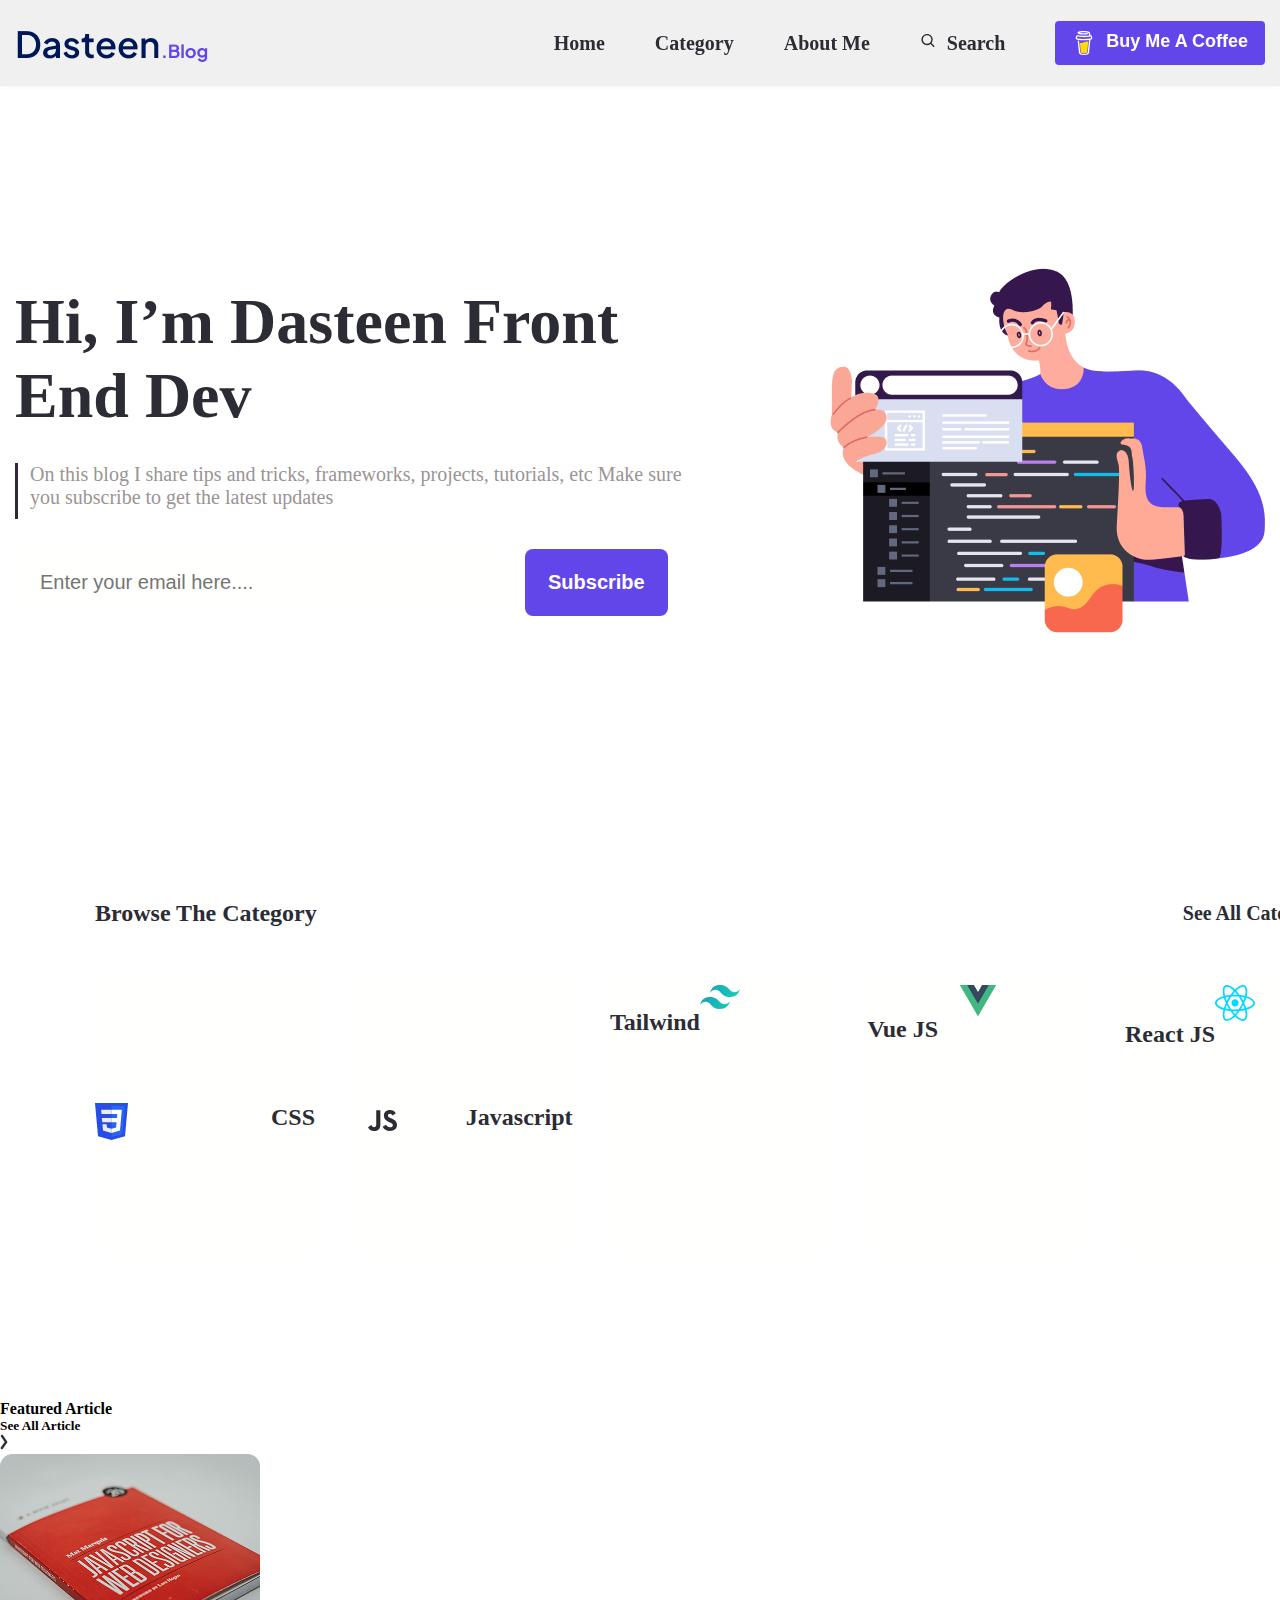
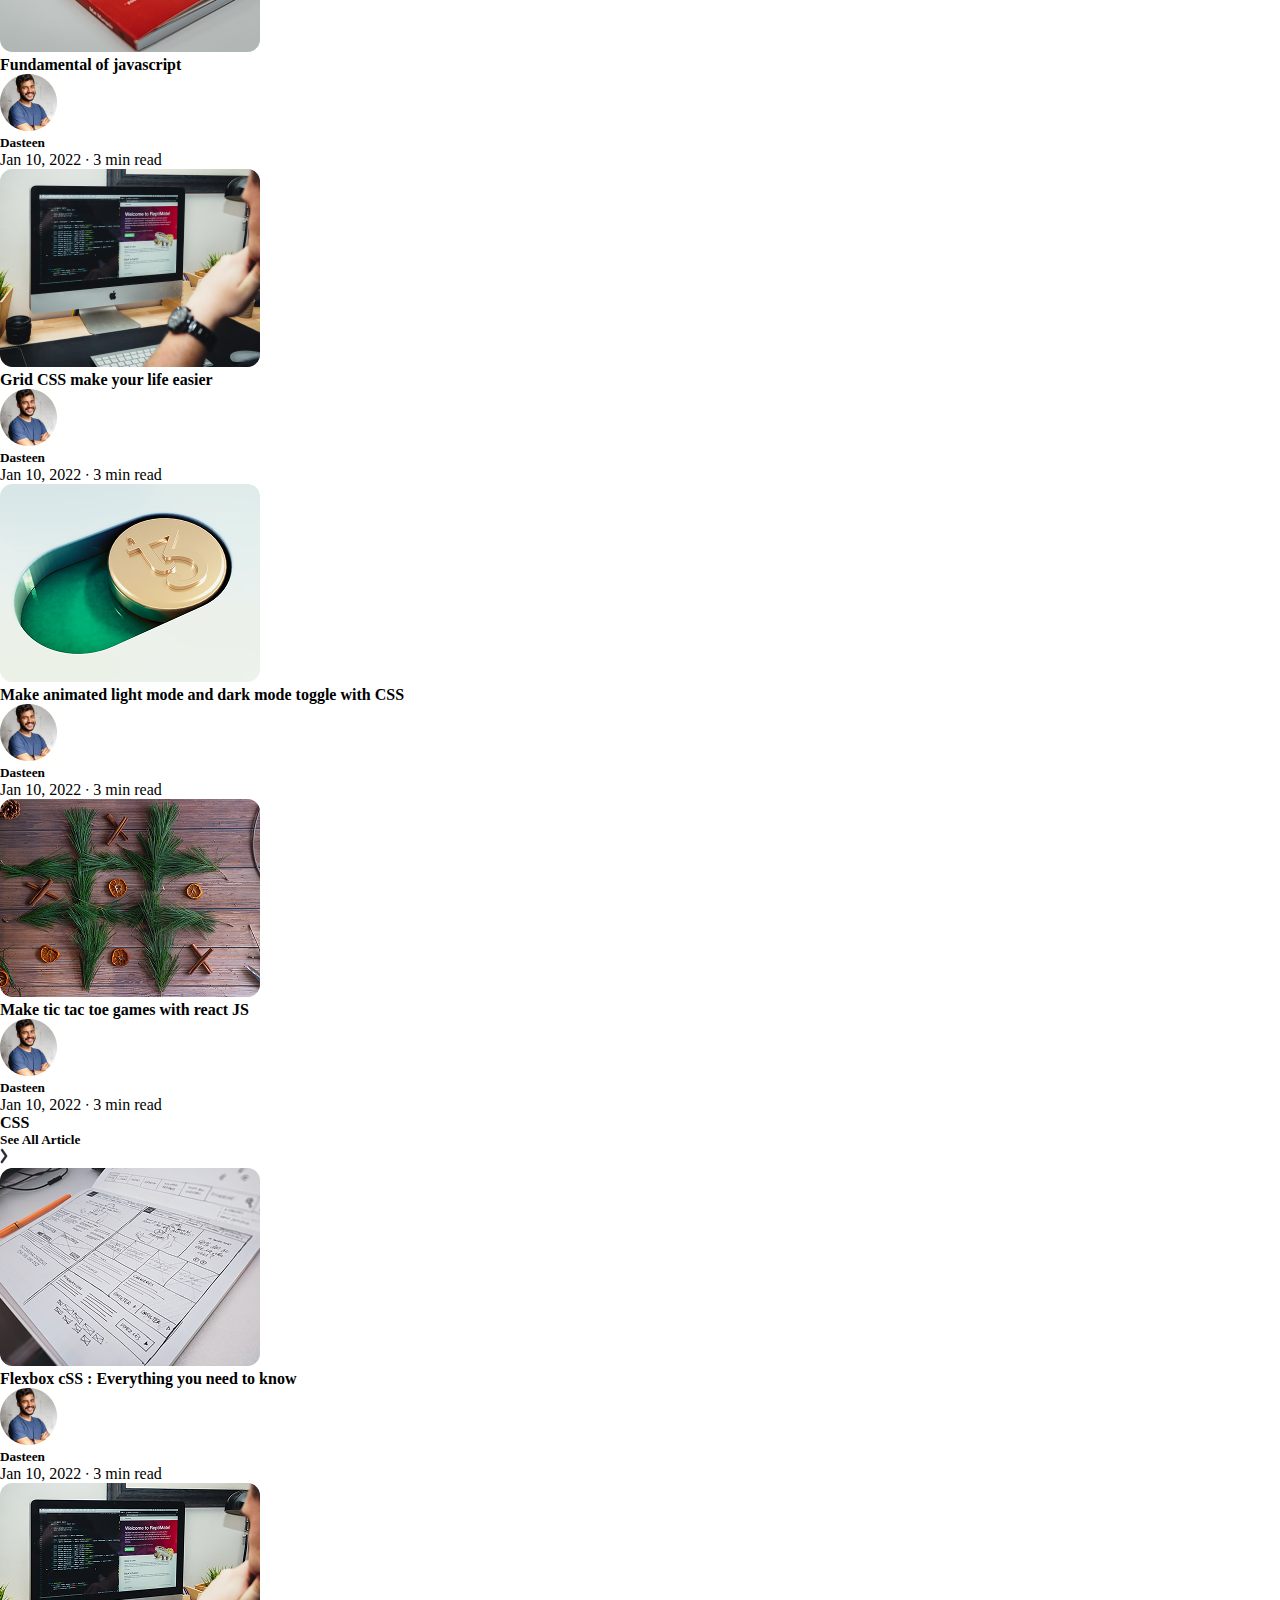
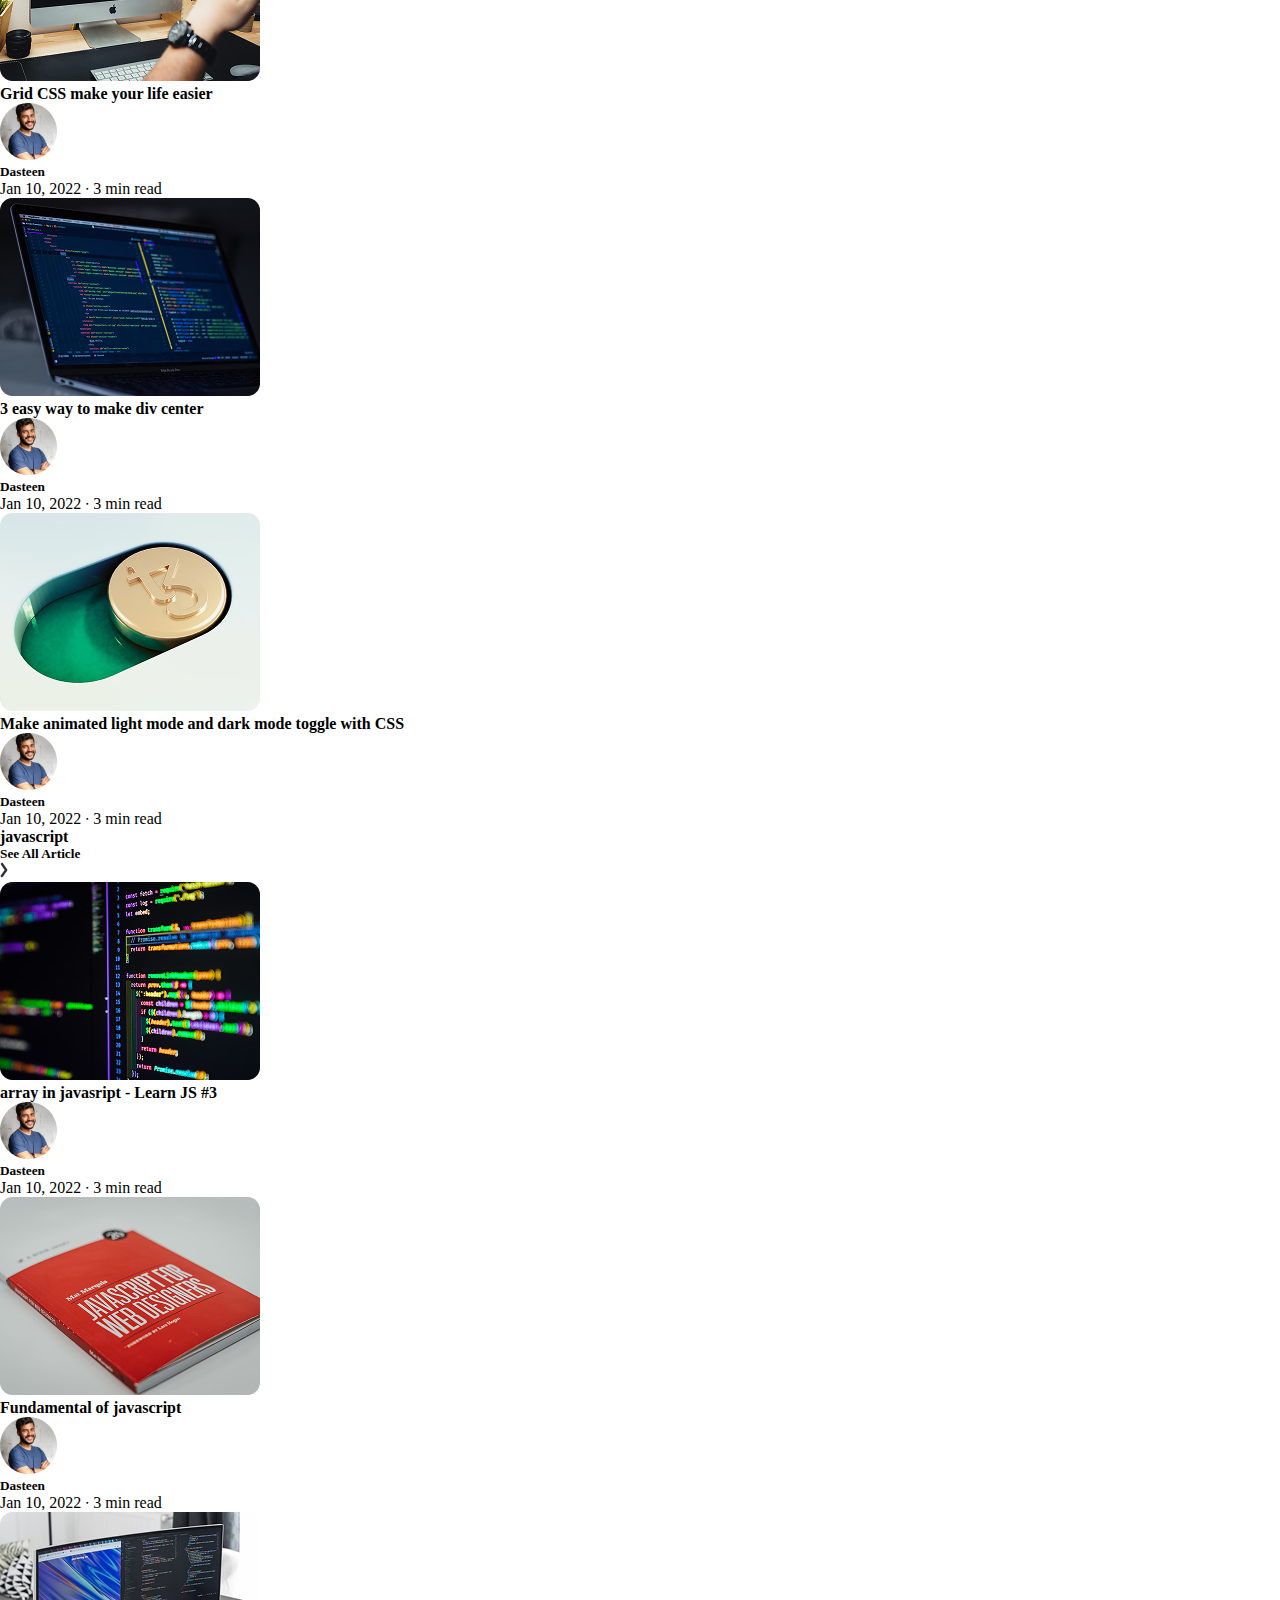
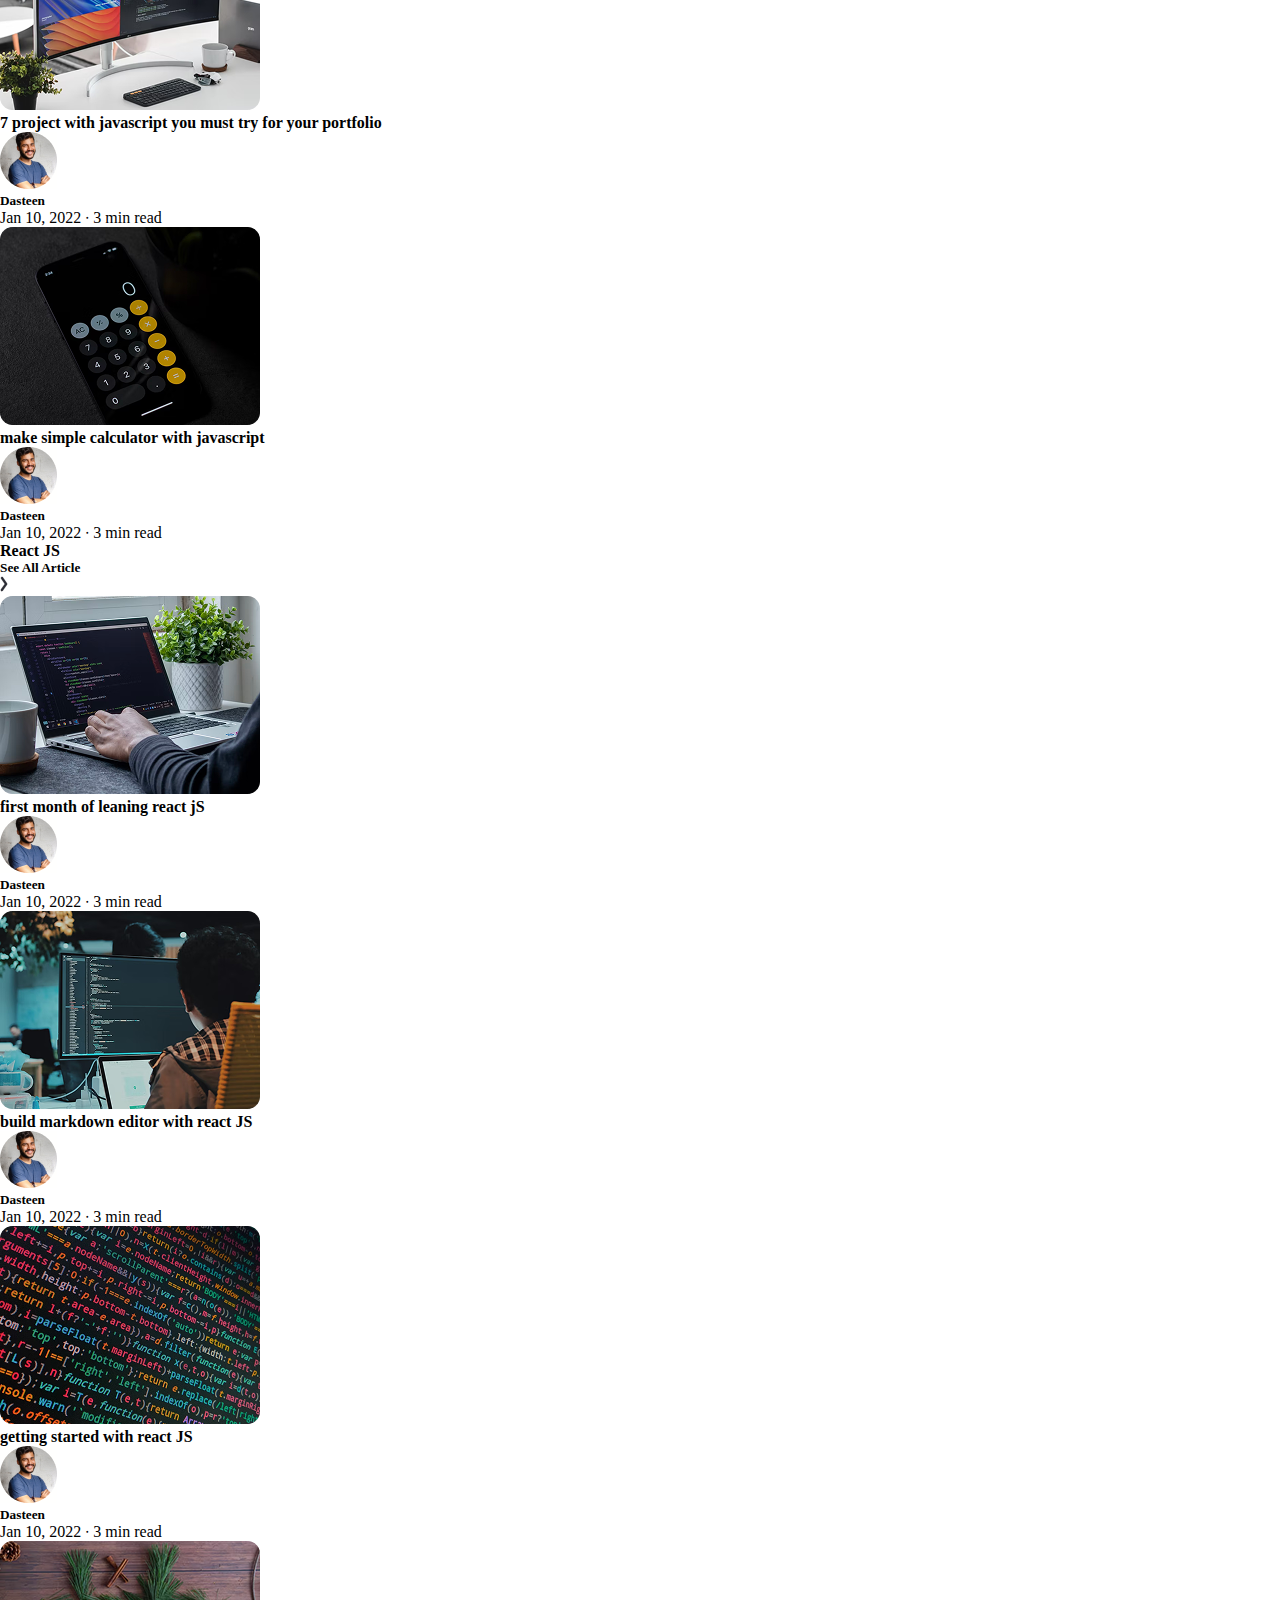
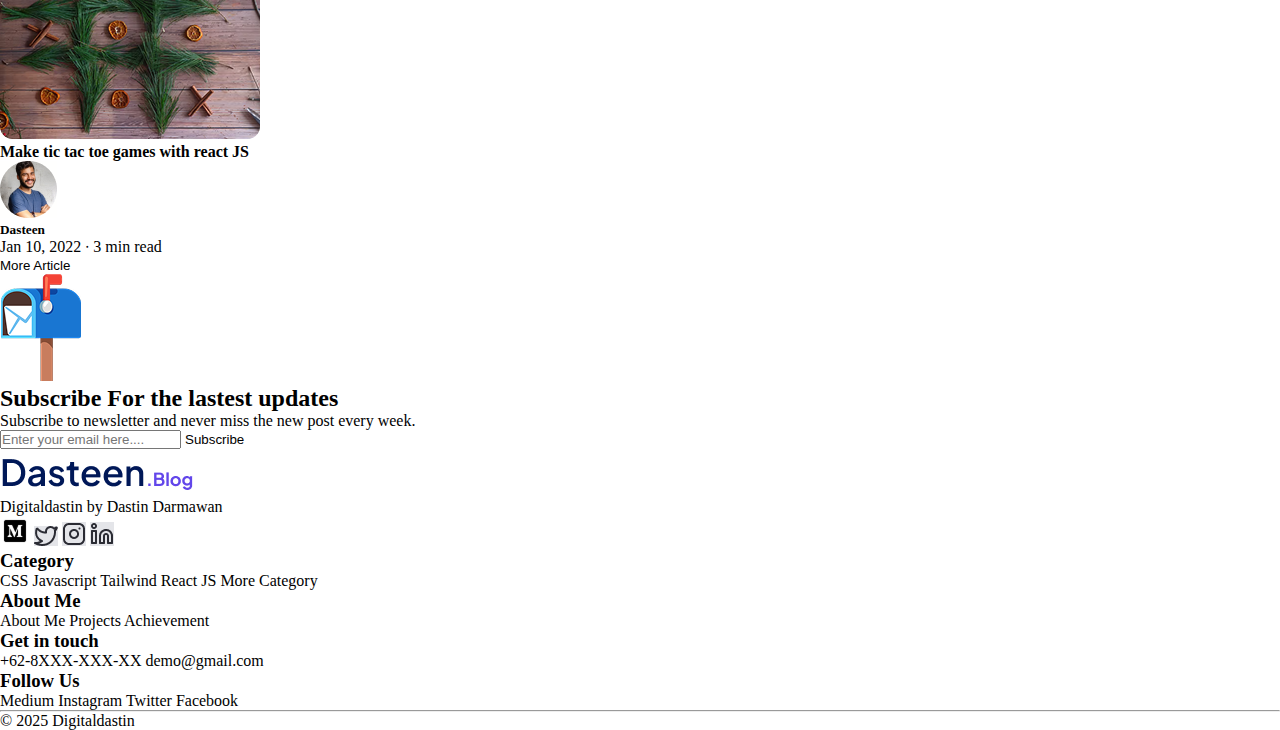
<file: index.html>
<!doctype html>
<html lang="en">
<head>
    <meta charset="UTF-8">
    <meta name="viewport"
          content="width=device-width, user-scalable=no, initial-scale=1.0, maximum-scale=1.0, minimum-scale=1.0">
    <meta http-equiv="X-UA-Compatible"
          content="ie=edge">
    <title>Dastin blog | HOME</title>
    <link rel="stylesheet"
          href="Dasteen%20blog/style.css">
    <link rel="stylesheet"
          href="Dasteen%20blog/rest.css">
</head>
<body>
    <header>
        <div class="header_w-1250">
        <img class="logo" src="Dasteen%20blog/img/Logo.png"
             alt="logo">
        <nav>
            <ul>
                <li><a href="index.html">Home</a></li>
                <li><a href="#">Category</a></li>
                <li><a href="#">About Me</a></li>
                <li><a href="#"><svg xmlns="http://www.w3.org/2000/svg" width="17" height="18" viewBox="0 0 17 18" fill="none">
                    <path d="M7.08329 13.2501C8.34057 13.2498 9.56161 12.8289 10.552 12.0544L13.6658 15.1682L14.6674 14.1667L11.5536 11.0528C12.3285 10.0623 12.7497 8.84102 12.75 7.58341C12.75 4.45896 10.2077 1.91675 7.08329 1.91675C3.95883 1.91675 1.41663 4.45896 1.41663 7.58341C1.41663 10.7079 3.95883 13.2501 7.08329 13.2501ZM7.08329 3.33341C9.42717 3.33341 11.3333 5.23954 11.3333 7.58341C11.3333 9.92729 9.42717 11.8334 7.08329 11.8334C4.73942 11.8334 2.83329 9.92729 2.83329 7.58341C2.83329 5.23954 4.73942 3.33341 7.08329 3.33341Z" fill="#2B2C34"/>
                </svg>Search</a></li>
                <li><button><svg xmlns="http://www.w3.org/2000/svg" width="24" height="24" viewBox="0 0 24 24"
                               fill="none">
                    <path d="M20.2161 6.41496L20.0841 5.74896C19.9651 5.15096 19.6961 4.58596 19.0831 4.36996C18.8861 4.30096 18.6631 4.27196 18.5131 4.12896C18.3611 3.98596 18.3171 3.76296 18.2821 3.55696C18.2171 3.17896 18.1571 2.80096 18.0901 2.42396C18.0331 2.09896 17.9881 1.73396 17.8401 1.43696C17.6451 1.03696 17.2431 0.802961 16.8441 0.648961C16.6393 0.57239 16.4303 0.507617 16.2181 0.454961C15.2181 0.191961 14.1681 0.0949609 13.1411 0.0389609C11.9078 -0.0288453 10.6713 -0.00812547 9.44105 0.100961C8.52605 0.183961 7.56105 0.284961 6.69105 0.600961C6.37305 0.716961 6.04505 0.856961 5.80305 1.10196C5.50605 1.40396 5.41005 1.87196 5.62605 2.24796C5.78005 2.51496 6.04105 2.70396 6.31805 2.82796C6.67805 2.98996 7.05505 3.11196 7.44105 3.19396C8.51605 3.43196 9.63005 3.52496 10.7281 3.56396C11.9461 3.61396 13.1651 3.57396 14.3781 3.44596C14.6771 3.41296 14.9761 3.37296 15.2741 3.32696C15.6261 3.27296 15.8521 2.81396 15.7481 2.49296C15.6241 2.10996 15.2911 1.96196 14.9141 2.01996C14.4481 2.09396 13.9541 2.12796 13.5321 2.16596C12.3551 2.24596 11.1741 2.24796 9.99605 2.17196C9.60952 2.14638 9.22372 2.1107 8.83905 2.06496C8.75305 2.05496 8.65905 2.03996 8.58105 2.02896C8.33805 1.99296 8.09705 1.94896 7.85705 1.89896C7.74605 1.87196 7.74605 1.71396 7.85705 1.68696H7.86205C8.13905 1.62696 8.41905 1.57896 8.70005 1.53996H8.70205C8.83305 1.53096 8.96505 1.50796 9.09605 1.49196C10.234 1.37386 11.3787 1.33376 12.5221 1.37196C13.1961 1.39096 13.8691 1.43896 14.5391 1.51596L14.7671 1.54696C15.0341 1.58696 15.3001 1.63496 15.5651 1.69196C15.9571 1.77696 16.4601 1.80496 16.6351 2.23396C16.6901 2.37096 16.7151 2.52196 16.7461 2.66496L17.0651 4.14896C17.0718 4.18078 17.072 4.21365 17.0655 4.24553C17.059 4.27741 17.046 4.30761 17.0273 4.33425C17.0087 4.36089 16.9847 4.3834 16.957 4.40038C16.9292 4.41737 16.8983 4.42846 16.8661 4.43296H16.8631C16.8261 4.43896 16.7881 4.44296 16.7511 4.44796C15.1781 4.64865 13.5938 4.74719 12.0081 4.74296C10.4369 4.74134 8.86736 4.6398 7.30905 4.43896C7.16905 4.42196 7.01605 4.39696 6.89205 4.37896C6.56605 4.33096 6.24305 4.27096 5.91905 4.21796C5.52605 4.15296 5.15105 4.18596 4.79605 4.37896C4.50605 4.53896 4.26905 4.78296 4.12105 5.07996C3.96705 5.39596 3.92205 5.73996 3.85405 6.07996C3.78505 6.41996 3.67805 6.78696 3.71905 7.13596C3.80605 7.88896 4.33205 8.50096 5.08905 8.63796C8.83252 9.30602 12.6526 9.43265 16.4321 9.01396C16.5039 9.00579 16.5766 9.01384 16.6449 9.03751C16.7131 9.06118 16.7752 9.09987 16.8266 9.15073C16.8779 9.20159 16.9172 9.26333 16.9415 9.33138C16.9658 9.39944 16.9745 9.47208 16.9671 9.54396L16.8961 10.241L15.8781 20.148C15.8371 20.558 15.8311 20.98 15.7531 21.385C15.6311 22.022 15.2001 22.413 14.5711 22.556C13.9941 22.687 13.4061 22.756 12.8151 22.761C12.1591 22.765 11.5051 22.736 10.8491 22.739C10.1501 22.743 9.29305 22.679 8.75405 22.159C8.27905 21.701 8.21405 20.985 8.14905 20.366L7.41805 13.353L7.09605 10.259C7.05905 9.90796 6.81005 9.56396 6.41805 9.58096C6.08205 9.59596 5.70005 9.88096 5.74005 10.26L5.96805 12.445L6.91705 21.557C7.06405 22.901 8.09105 23.625 9.36305 23.829C10.1051 23.949 10.8661 23.973 11.6201 23.985C12.5861 24.001 13.5621 24.038 14.5121 23.863C15.9201 23.605 16.9771 22.665 17.1281 21.206C17.4681 17.874 17.8111 14.543 18.1521 11.211L18.3671 9.12396C18.3776 9.02047 18.4213 8.92315 18.4915 8.84641C18.5618 8.76968 18.6549 8.71762 18.7571 8.69796C19.1591 8.61996 19.5441 8.48596 19.8311 8.17996C20.2861 7.69196 20.3771 7.05696 20.2161 6.41496ZM18.7381 7.18696C18.5931 7.32396 18.3751 7.38796 18.1601 7.41996C15.7441 7.77896 13.2941 7.95996 10.8521 7.87996C9.10405 7.81996 7.37505 7.62596 5.64505 7.38196C5.47505 7.35796 5.29205 7.32696 5.17505 7.20196C4.95505 6.96596 5.06405 6.49196 5.12105 6.20696C5.17305 5.94696 5.27305 5.59796 5.58405 5.56096C6.06805 5.50396 6.63005 5.70896 7.11005 5.78096C7.68705 5.86896 8.26605 5.93996 8.84705 5.99296C11.3271 6.21896 13.8491 6.18296 16.3191 5.85296C16.7691 5.79296 17.2181 5.72296 17.6641 5.64296C18.0631 5.57096 18.5041 5.43696 18.7441 5.84896C18.9101 6.12996 18.9321 6.50596 18.9061 6.82296C18.8982 6.9614 18.8377 7.0916 18.7371 7.18696H18.7381Z" fill="#FFFFFE"/>
                    <path d="M9.47012 11.8751C10.7391 11.8751 11.7171 11.4571 12.5791 11.0871C13.3481 10.7581 14.0131 10.4741 14.8391 10.4741C15.2901 10.4783 15.737 10.5588 16.1611 10.7121L15.2211 20.6621C15.1561 21.4421 14.5051 22.0421 13.7221 22.0421C13.7221 22.0421 12.3831 22.1071 11.9361 22.1071C11.5211 22.1071 10.2781 22.0421 10.2781 22.0421C9.49512 22.0421 8.84312 21.4421 8.77812 20.6621L7.90112 11.6581C8.41195 11.8008 8.93973 11.8738 9.47012 11.8751Z" fill="#FFDD00"/>
                </svg>buy Me a Coffee</button></li>
            </ul>
        </nav>
        </div>
    </header>
    <main>
        <section class="about-Dasteen">
            <div class="section-about_w-1250">
            <div>
                <h1>Hi, i’m Dasteen
                Front end dev</h1>
                <div>
                    <svg xmlns="http://www.w3.org/2000/svg"
                         width="3"
                         height="56"
                         viewBox="0 0 3 56"
                         fill="none">
                        <line x1="1.5"
                              y1="-3.27835e-08"
                              x2="1.5"
                              y2="56"
                              stroke="#2B2C34"
                              stroke-width="3"/>
                    </svg>
                    <p>On this blog I share tips and tricks, frameworks, projects, tutorials, etc
                        Make sure you subscribe to get the latest updates</p>
                </div>
                <form>
                    <input type="text"
                           placeholder="Enter your email here....">
                    <button>Subscribe</button>
                </form>
            </div>
            <img src="Dasteen%20blog/img/Dasteen.png"
                 alt="Dasteen">
            </div>
        </section>
        <section class="categories">
            <div class="section-categories_w-1250">
                <div class="category">
                    <h4>Browse the category</h4>
                    <div class="swing">
                        <h5>see all category</h5>
                            <svg class="arrow" xmlns="http://www.w3.org/2000/svg"
                                 width="8"
                                 height="16"
                                 viewBox="0 0 8 16"
                                 fill="none">
                                <path d="M2.12695 0.856445L2.23145 0.875C2.33432 0.900215 2.43306 0.94395 2.52344 1.00391L2.61035 1.06934C2.69275 1.13808 2.76513 1.22049 2.8252 1.31348L6.92969 7.29883L6.98047 7.37793C7.0915 7.56772 7.15037 7.7911 7.15039 8.01855C7.15039 8.27844 7.07341 8.53298 6.92969 8.73828L6.92871 8.73926L2.67969 14.7256C2.60597 14.83 2.51584 14.9188 2.41406 14.9883L2.30859 15.0518C2.16579 15.1244 2.00919 15.1567 1.85156 15.1475V15.1484C1.64088 15.1489 1.43931 15.0728 1.27246 14.9375L1.20312 14.876C1.1278 14.8027 1.06254 14.7178 1.00977 14.624L0.960938 14.5273C0.901575 14.3951 0.866058 14.2508 0.854492 14.1035C0.842971 13.9563 0.856025 13.8077 0.893555 13.666L0.925781 13.5615C0.96268 13.459 1.01249 13.3624 1.07422 13.2754L1.0752 13.2744L4.82129 8.01172L1.20898 2.74023V2.73926C1.12819 2.62208 1.06808 2.48873 1.03223 2.34668C0.996245 2.20408 0.98469 2.05462 0.998047 1.90723L1.0127 1.79785C1.0319 1.68914 1.06544 1.584 1.11133 1.48535C1.17253 1.35384 1.25551 1.23579 1.35742 1.13965C1.45879 1.03625 1.57848 0.956653 1.70996 0.907227L1.81152 0.875977C1.91463 0.850571 2.02118 0.843688 2.12695 0.856445Z"
                                      fill="#2B2C34"
                                      stroke="#2B2C34"
                                      stroke-width="0.3"/>
                            </svg>
                    </div>
                </div>
                <div class="cards">
                    <div class="card">
                        <div>
                        <svg xmlns="http://www.w3.org/2000/svg" width="33" height="37" viewBox="0 0 33 37" fill="none">
                        <path d="M16.4798 37L3.00326 33.3013L0 0H33L29.9936 33.2962L16.4798 37Z" fill="#264DE4"/>
                        <path d="M27.4198 31.1759L29.9889 2.72278H16.5V34.1688L27.4198 31.1759Z" fill="#2965F1"/>
                        <path d="M6.88492 15.0739L7.25514 19.1581H16.5001V15.0739H6.88492ZM6.14087 6.80725L6.51639 10.8915H16.5001V6.80725H6.14087ZM16.5001 25.6812L16.482 25.6859L11.881 24.4577L11.5869 21.2003H7.43973L8.01847 27.6133L16.4811 29.9357L16.5001 29.9306V25.6812Z" fill="#EBEBEB"/>
                        <path d="M26.0887 15.0739L26.8345 6.80725H16.4857V10.8915H22.307L21.9311 15.0739H16.4857V19.1581H21.5729L21.0933 24.4552L16.4856 25.6846V29.9338L24.9549 27.6133L25.017 26.9232L25.988 16.1706L26.0887 15.0739Z" fill="white"/>
                    </svg>
                        </div>
                        <p>CSS</p>
                    </div>
                    <div class="card">
                        <div>
                        <svg xmlns="http://www.w3.org/2000/svg" width="60" height="60" viewBox="0 0 60 60" fill="none">
                            <rect width="60" height="60" rx="7.45763" fill="#FFFFFE"/>
                            <path d="M15.0002 36.1433L18.3667 34.0646C19.0162 35.2395 19.607 36.2336 21.0243 36.2336C22.3827 36.2336 23.2394 35.6915 23.2394 33.5827V19.2413H27.3735V33.6423C27.3735 38.0109 24.8635 39.9995 21.2014 39.9995C17.8942 39.9995 15.9745 38.252 15 36.143L15.0002 36.1433ZM29.619 35.6913L32.9851 33.7029C33.8714 35.1794 35.0231 36.264 37.0605 36.264C38.7736 36.264 39.8659 35.3901 39.8659 34.1849C39.8659 32.7388 38.7437 32.2265 36.8538 31.3832L35.8204 30.9308C32.8377 29.6357 30.8592 28.0087 30.8592 24.574C30.8592 21.4104 33.2216 19 36.913 19C39.5413 19 41.4312 19.9341 42.7895 22.3745L39.5705 24.4837C38.8616 23.1882 38.0941 22.6761 36.9129 22.6761C35.702 22.6761 34.9342 23.4594 34.9342 24.4837C34.9342 25.749 35.702 26.2615 37.4738 27.0449L38.5073 27.4967C42.0215 29.0335 44 30.6 44 34.1248C44 37.9213 41.0765 40 37.149 40C33.3101 40 30.8295 38.1321 29.6188 35.6915" fill="#2B2C34"/>
                        </svg>
                        </div>
                        <p>javascript</p>
                    </div>
                    <div class="card">
                        <div>
                        <svg xmlns="http://www.w3.org/2000/svg" width="40" height="24" viewBox="0 0 40 24" fill="none">
                            <g clip-path="url(#clip0_8868_245)">
                                <path d="M20 0C14.6667 0 11.3333 2.65979 10 7.97922C12 5.31943 14.3333 4.32203 17 4.98701C18.5214 5.36634 19.6089 6.46738 20.8127 7.68592C22.7736 9.67122 25.043 11.9688 30 11.9688C35.3333 11.9688 38.6667 9.30904 40 3.98961C38 6.6494 35.6667 7.6468 33 6.98182C31.4786 6.60249 30.3911 5.50145 29.1873 4.28291C27.2264 2.29761 24.957 0 20 0ZM10 11.9688C4.66672 11.9688 1.33328 14.6286 0 19.9481C2 17.2883 4.33328 16.2909 7 16.9558C8.52141 17.3352 9.60891 18.4362 10.8127 19.6548C12.7736 21.6401 15.043 23.9377 20 23.9377C25.3333 23.9377 28.6667 21.2779 30 15.9584C28 18.6182 25.6667 19.6156 23 18.9506C21.4786 18.5713 20.3911 17.4703 19.1873 16.2517C17.2264 14.2664 14.957 11.9688 10 11.9688Z" fill="url(#paint0_linear_8868_245)"/>
                            </g>
                            <defs>
                                <linearGradient id="paint0_linear_8868_245" x1="-1.1112" y1="7.66005" x2="33.3904" y2="27.6049" gradientUnits="userSpaceOnUse">
                                    <stop stop-color="#2298BD"/>
                                    <stop offset="1" stop-color="#0ED7B5"/>
                                </linearGradient>
                                <clipPath id="clip0_8868_245">
                                    <rect width="40" height="24" fill="white"/>
                                </clipPath>
                            </defs>
                        </svg>
                        </div>
                        <p>Tailwind</p>
                    </div>
                    <div class="card">
                        <div>
                        <svg xmlns="http://www.w3.org/2000/svg" width="36" height="31" viewBox="0 0 36 31" fill="none">
                            <path d="M28.8 0H36L18 30.9719L0 0H13.77L18 7.1819L22.14 0H28.8Z" fill="#41B883"/>
                            <path d="M0 0L18 30.9719L36 0H28.8L18 18.5832L7.11 0H0Z" fill="#41B883"/>
                            <path d="M7.11011 0L18.0001 18.6729L28.8001 0H22.1401L18.0001 7.1819L13.7701 0H7.11011Z" fill="#35495E"/>
                        </svg>
                        </div>
                        <p>Vue JS</p>
                    </div>
                    <div class="card">
                        <div>
                        <svg xmlns="http://www.w3.org/2000/svg" width="40" height="36" viewBox="0 0 40 36" fill="none">
                            <g clip-path="url(#clip0_8868_364)">
                                <path d="M32.888 11.6565C32.4623 11.5089 32.033 11.3722 31.6005 11.2465C31.6731 10.9465 31.74 10.6501 31.7994 10.3589C32.7741 5.57773 32.1369 1.72588 29.9605 0.457674C27.8737 -0.758116 24.4611 0.509621 21.0145 3.54073C20.6749 3.83999 20.3427 4.14788 20.0184 4.4641C19.8013 4.25382 19.5804 4.04763 19.3558 3.84562C15.7436 0.604674 12.123 -0.761274 9.94891 0.510568C7.86406 1.73015 7.24672 5.35115 8.12422 9.88241C8.21152 10.3312 8.31009 10.7776 8.41984 11.2214C7.90734 11.3685 7.41281 11.5251 6.93953 11.6919C2.70453 13.184 0 15.5223 0 17.9477C0 20.4527 2.90344 22.9653 7.31437 24.4888C7.67198 24.6118 8.03256 24.7258 8.39578 24.8306C8.27782 25.3085 8.17309 25.7897 8.08172 26.2735C7.24516 30.7261 7.89844 34.2615 9.97766 35.4734C12.1252 36.7248 15.7295 35.4386 19.2391 32.3384C19.5236 32.0863 19.802 31.8271 20.0737 31.561C20.4249 31.9035 20.7855 32.2359 21.155 32.558C24.5547 35.5141 27.9122 36.7078 29.9894 35.4926C32.1348 34.2375 32.8322 30.4395 31.9269 25.8187C31.8556 25.4567 31.7756 25.0965 31.687 24.7384C31.9402 24.6626 32.1886 24.5846 32.4308 24.5035C37.0164 22.9683 40 20.4862 40 17.9477C40 15.5134 37.2081 13.1594 32.888 11.6565ZM31.8934 22.8645C31.6747 22.9376 31.4503 23.0082 31.2216 23.0769C30.7153 21.4574 30.0322 19.7354 29.1961 17.956C29.9939 16.2192 30.6508 14.5191 31.1428 12.9102C31.552 13.0299 31.9491 13.156 32.3319 13.2891C36.0334 14.5769 38.2912 16.4807 38.2912 17.9477C38.2912 19.5102 35.8528 21.5387 31.8934 22.8645ZM30.2506 26.1541C30.6509 28.1973 30.708 30.0446 30.4428 31.4889C30.2047 32.7866 29.7256 33.6517 29.1331 33.9983C27.8727 34.7357 25.1769 33.7773 22.2695 31.249C21.9258 30.9496 21.5904 30.6405 21.2638 30.3222C22.3909 29.0766 23.5173 27.6285 24.6167 26.0202C26.5505 25.8468 28.3773 25.5633 30.0341 25.1763C30.1139 25.5004 30.1861 25.8265 30.2506 26.1541ZM13.6369 33.8709C12.4053 34.3103 11.4244 34.3229 10.8314 33.9775C9.56969 33.2422 9.04516 30.4034 9.76062 26.5956C9.84567 26.1456 9.94306 25.6981 10.0527 25.2536C11.6911 25.6199 13.5047 25.8833 15.443 26.0422C16.5498 27.6159 17.7087 29.0624 18.8767 30.329C18.6285 30.5717 18.3744 30.8082 18.1147 31.0383C16.5627 32.4091 15.0075 33.3817 13.6369 33.8709ZM7.86719 22.8549C5.91672 22.1812 4.30594 21.3056 3.20188 20.3502C2.20969 19.4917 1.70891 18.6393 1.70891 17.9477C1.70891 16.4758 3.88031 14.5984 7.50203 13.3225C7.94156 13.1677 8.40156 13.0217 8.87891 12.8846C9.37953 14.5299 10.0361 16.2501 10.8284 17.9897C10.0258 19.7549 9.35984 21.5027 8.85437 23.1674C8.52283 23.0714 8.19367 22.9672 7.86719 22.8549ZM9.80125 9.55067C9.04953 5.66852 9.54875 2.74004 10.8052 2.00504C12.1433 1.2222 15.1023 2.33836 18.2212 5.13688C18.4246 5.31979 18.6247 5.5064 18.8214 5.69662C17.6592 6.95773 16.5109 8.39346 15.4139 9.95789C13.5327 10.1341 11.7319 10.417 10.0763 10.7961C9.97425 10.3834 9.88255 9.96821 9.80125 9.55083V9.55067ZM27.0555 13.8561C26.6644 13.1736 26.2589 12.4996 25.8391 11.8346C27.1153 11.9977 28.3381 12.2142 29.4864 12.4788C29.1417 13.5955 28.712 14.7628 28.2063 15.9596C27.8366 15.2508 27.4529 14.5495 27.0555 13.8561ZM20.0192 6.93073C20.8073 7.79362 21.5967 8.75694 22.3731 9.8022C20.7981 9.72703 19.2205 9.72672 17.6455 9.80125C18.4227 8.76562 19.2188 7.80357 20.0192 6.93073ZM12.9378 13.868C12.5454 14.5558 12.1689 15.2527 11.8086 15.9582C11.3111 14.7656 10.8853 13.5929 10.5377 12.4605C11.6789 12.2025 12.8959 11.9916 14.1641 11.8315C13.7396 12.5005 13.3307 13.1794 12.9378 13.8678V13.868ZM14.2005 24.1867C12.8903 24.0389 11.655 23.8389 10.5141 23.5878C10.8672 22.4352 11.3023 21.2376 11.8106 20.0194C12.1723 20.7255 12.5504 21.4228 12.9445 22.1109C13.3498 22.8183 13.7695 23.5111 14.2005 24.1867ZM20.0664 29.0862C19.2564 28.2033 18.4486 27.2264 17.6597 26.1757C18.4256 26.206 19.2064 26.2215 20 26.2215C20.8153 26.2215 21.6213 26.203 22.4145 26.1674C21.6356 27.2369 20.8492 28.2153 20.0664 29.0862ZM28.2223 19.9572C28.757 21.1888 29.2077 22.3801 29.5655 23.513C28.4058 23.7805 27.1536 23.9958 25.8342 24.1558C26.257 23.4785 26.6664 22.7928 27.0622 22.099C27.4646 21.3939 27.8514 20.6798 28.2223 19.9572ZM25.582 21.2363C24.9761 22.2999 24.3361 23.3434 23.6631 24.365C22.444 24.4522 21.2222 24.4956 20 24.4949C18.7552 24.4949 17.5444 24.4558 16.3784 24.3794C15.6878 23.3601 15.0357 22.3148 14.4233 21.2458H14.4234C13.8139 20.1824 13.2446 19.096 12.7167 17.9889C13.2433 16.8816 13.8109 15.7946 14.4183 14.7304L14.4181 14.7306C15.0253 13.6661 15.6723 12.6253 16.3577 11.6104C17.5472 11.5195 18.767 11.4721 19.9998 11.4721H20C21.2384 11.4721 22.4598 11.5199 23.6491 11.6115C24.3275 12.6249 24.9704 13.6621 25.5764 14.7213C26.1858 15.7831 26.7609 16.8648 27.3008 17.9644C26.7665 19.0753 26.1932 20.1666 25.582 21.2363ZM29.107 1.95357C30.4464 2.7342 30.9673 5.88215 30.1258 10.0103C30.072 10.2737 30.0117 10.5419 29.9461 10.814C28.2864 10.4268 26.4844 10.139 24.5977 9.9601C23.4986 8.37846 22.3597 6.94052 21.2164 5.69567C21.516 5.40381 21.8228 5.11951 22.1364 4.84304C25.0895 2.24615 27.8495 1.22078 29.107 1.95357ZM20 14.3382C21.9727 14.3382 23.5719 15.9543 23.5719 17.9477C23.5719 19.9411 21.9727 21.5572 20 21.5572C18.0273 21.5572 16.4281 19.9411 16.4281 17.9477C16.4281 15.9543 18.0273 14.3382 20 14.3382Z" fill="#00D8FF"/>
                            </g>
                            <defs>
                                <clipPath id="clip0_8868_364">
                                    <rect width="40" height="36" fill="white"/>
                                </clipPath>
                            </defs>
                        </svg>
                        </div>
                        <p>React JS</p>
                    </div>
                </div>
            </div>
        </section>
        <section class="section-featured-article">
            <div class="section-featured-article_w-1250">
                <div class="section-featured-article_content">
                    <h4>Featured Article</h4>
                    <div class="swing">
                    <h5>See All Article</h5>
                    <svg class="arrow" xmlns="http://www.w3.org/2000/svg"
                         width="8"
                         height="16"
                         viewBox="0 0 8 16"
                         fill="none">
                        <path d="M2.12695 0.856445L2.23145 0.875C2.33432 0.900215 2.43306 0.94395 2.52344 1.00391L2.61035 1.06934C2.69275 1.13808 2.76513 1.22049 2.8252 1.31348L6.92969 7.29883L6.98047 7.37793C7.0915 7.56772 7.15037 7.7911 7.15039 8.01855C7.15039 8.27844 7.07341 8.53298 6.92969 8.73828L6.92871 8.73926L2.67969 14.7256C2.60597 14.83 2.51584 14.9188 2.41406 14.9883L2.30859 15.0518C2.16579 15.1244 2.00919 15.1567 1.85156 15.1475V15.1484C1.64088 15.1489 1.43931 15.0728 1.27246 14.9375L1.20312 14.876C1.1278 14.8027 1.06254 14.7178 1.00977 14.624L0.960938 14.5273C0.901575 14.3951 0.866058 14.2508 0.854492 14.1035C0.842971 13.9563 0.856025 13.8077 0.893555 13.666L0.925781 13.5615C0.96268 13.459 1.01249 13.3624 1.07422 13.2754L1.0752 13.2744L4.82129 8.01172L1.20898 2.74023V2.73926C1.12819 2.62208 1.06808 2.48873 1.03223 2.34668C0.996245 2.20408 0.98469 2.05462 0.998047 1.90723L1.0127 1.79785C1.0319 1.68914 1.06544 1.584 1.11133 1.48535C1.17253 1.35384 1.25551 1.23579 1.35742 1.13965C1.45879 1.03625 1.57848 0.956653 1.70996 0.907227L1.81152 0.875977C1.91463 0.850571 2.02118 0.843688 2.12695 0.856445Z"
                              fill="#2B2C34"
                              stroke="#2B2C34"
                              stroke-width="0.3"/>
                    </svg>
                    </div>
                </div>
                <div class="cards">
                    <div class="card">
                        <div>
                        <img src="Dasteen%20blog/img/article_img1.png"
                             alt="img">
                        <h4>Fundamental of javascript</h4>
                        </div>
                        <div>
                            <img src="Dasteen%20blog/img/author.png"
                                 alt="author">
                            <div class="name-date">
                            <h5>Dasteen</h5>
                            <p>Jan 10, 2022     ∙     3 min read</p>
                            </div>
                        </div>
                    </div>
                    <div class="card">
                        <div>
                            <img src="Dasteen%20blog/img/article-img2.png"
                                 alt="img">
                            <h4>Grid CSS make your life easier</h4>
                        </div>
                        <div>
                            <img src="Dasteen%20blog/img/author.png"
                                 alt="author">
                            <div class="name-date">
                            <h5>Dasteen</h5>
                            <p>Jan 10, 2022     ∙     3 min read</p>
                            </div>
                        </div>
                    </div>
                    <div class="card">
                        <div>
                            <img src="Dasteen%20blog/img/article_image3.png"
                                 alt="img">
                            <h4>Make animated light mode and dark mode toggle with CSS</h4>
                        </div>
                        <div>
                            <img src="Dasteen%20blog/img/author.png"
                                 alt="author">
                            <div class="name-date">
                            <h5>Dasteen</h5>
                            <p>Jan 10, 2022     ∙     3 min read</p>
                            </div>
                        </div>
                    </div>
                    <div class="card">
                        <div>
                            <img src="Dasteen%20blog/img/article-img4.png"
                                 alt="img">
                            <h4>Make tic tac toe games with react JS</h4>
                        </div>
                        <div>
                            <img src="Dasteen%20blog/img/author.png"
                                 alt="author">
                            <div class="name-date">
                            <h5>Dasteen</h5>
                            <p>Jan 10, 2022     ∙     3 min read</p>
                            </div>
                        </div>
                    </div>
                </div>
            </div>
        </section>
        <section class="section-css-article">
            <div class="section-css-article_w-1250">
                <div class="section-css-article_content">
                    <h4>CSS</h4>
                    <div class="swing">
                        <h5>See All Article</h5>
                        <svg class="arrow" xmlns="http://www.w3.org/2000/svg"
                             width="8"
                             height="16"
                             viewBox="0 0 8 16"
                             fill="none">
                            <path d="M2.12695 0.856445L2.23145 0.875C2.33432 0.900215 2.43306 0.94395 2.52344 1.00391L2.61035 1.06934C2.69275 1.13808 2.76513 1.22049 2.8252 1.31348L6.92969 7.29883L6.98047 7.37793C7.0915 7.56772 7.15037 7.7911 7.15039 8.01855C7.15039 8.27844 7.07341 8.53298 6.92969 8.73828L6.92871 8.73926L2.67969 14.7256C2.60597 14.83 2.51584 14.9188 2.41406 14.9883L2.30859 15.0518C2.16579 15.1244 2.00919 15.1567 1.85156 15.1475V15.1484C1.64088 15.1489 1.43931 15.0728 1.27246 14.9375L1.20312 14.876C1.1278 14.8027 1.06254 14.7178 1.00977 14.624L0.960938 14.5273C0.901575 14.3951 0.866058 14.2508 0.854492 14.1035C0.842971 13.9563 0.856025 13.8077 0.893555 13.666L0.925781 13.5615C0.96268 13.459 1.01249 13.3624 1.07422 13.2754L1.0752 13.2744L4.82129 8.01172L1.20898 2.74023V2.73926C1.12819 2.62208 1.06808 2.48873 1.03223 2.34668C0.996245 2.20408 0.98469 2.05462 0.998047 1.90723L1.0127 1.79785C1.0319 1.68914 1.06544 1.584 1.11133 1.48535C1.17253 1.35384 1.25551 1.23579 1.35742 1.13965C1.45879 1.03625 1.57848 0.956653 1.70996 0.907227L1.81152 0.875977C1.91463 0.850571 2.02118 0.843688 2.12695 0.856445Z"
                                  fill="#2B2C34"
                                  stroke="#2B2C34"
                                  stroke-width="0.3"/>
                        </svg>
                    </div>
                </div>
                <div class="cards">
                    <div class="card">
                        <div>
                            <img src="Dasteen%20blog/img/article-css1.png"
                                 alt="img">
                            <h4>Flexbox cSS : Everything you need to know</h4>
                        </div>
                        <div>
                            <img src="Dasteen%20blog/img/author.png"
                                 alt="author">
                            <div class="name-date">
                                <h5>Dasteen</h5>
                                <p>Jan 10, 2022     ∙     3 min read</p>
                            </div>
                        </div>
                    </div>
                    <div class="card">
                        <div>
                            <img src="Dasteen%20blog/img/article-css2.png"
                                 alt="img">
                            <h4>Grid CSS make your life easier</h4>
                        </div>
                        <div>
                            <img src="Dasteen%20blog/img/author.png"
                                 alt="author">
                            <div class="name-date">
                                <h5>Dasteen</h5>
                                <p>Jan 10, 2022     ∙     3 min read</p>
                            </div>
                        </div>
                    </div>
                    <div class="card">
                        <div>
                            <img src="Dasteen%20blog/img/article-css3.png"
                                 alt="img">
                            <h4>3 easy way to make div center</h4>
                        </div>
                        <div>
                            <img src="Dasteen%20blog/img/author.png"
                                 alt="author">
                            <div class="name-date">
                                <h5>Dasteen</h5>
                                <p>Jan 10, 2022     ∙     3 min read</p>
                            </div>
                        </div>
                    </div>
                    <div class="card">
                        <div>
                            <img src="Dasteen%20blog/img/article-css4.png"
                                 alt="img">
                            <h4>Make animated light mode and dark mode toggle with CSS</h4>
                        </div>
                        <div>
                            <img src="Dasteen%20blog/img/author.png"
                                 alt="author">
                            <div class="name-date">
                                <h5>Dasteen</h5>
                                <p>Jan 10, 2022     ∙     3 min read</p>
                            </div>
                        </div>
                    </div>
                </div>
            </div>
        </section>
        <section class="section-js-article">
            <div class="section-js-article_w-1250">
                <div class="section-js-article_content">
                    <h4>javascript</h4>
                    <div class="swing">
                        <h5>See All Article</h5>
                        <svg class="arrow" xmlns="http://www.w3.org/2000/svg"
                             width="8"
                             height="16"
                             viewBox="0 0 8 16"
                             fill="none">
                            <path d="M2.12695 0.856445L2.23145 0.875C2.33432 0.900215 2.43306 0.94395 2.52344 1.00391L2.61035 1.06934C2.69275 1.13808 2.76513 1.22049 2.8252 1.31348L6.92969 7.29883L6.98047 7.37793C7.0915 7.56772 7.15037 7.7911 7.15039 8.01855C7.15039 8.27844 7.07341 8.53298 6.92969 8.73828L6.92871 8.73926L2.67969 14.7256C2.60597 14.83 2.51584 14.9188 2.41406 14.9883L2.30859 15.0518C2.16579 15.1244 2.00919 15.1567 1.85156 15.1475V15.1484C1.64088 15.1489 1.43931 15.0728 1.27246 14.9375L1.20312 14.876C1.1278 14.8027 1.06254 14.7178 1.00977 14.624L0.960938 14.5273C0.901575 14.3951 0.866058 14.2508 0.854492 14.1035C0.842971 13.9563 0.856025 13.8077 0.893555 13.666L0.925781 13.5615C0.96268 13.459 1.01249 13.3624 1.07422 13.2754L1.0752 13.2744L4.82129 8.01172L1.20898 2.74023V2.73926C1.12819 2.62208 1.06808 2.48873 1.03223 2.34668C0.996245 2.20408 0.98469 2.05462 0.998047 1.90723L1.0127 1.79785C1.0319 1.68914 1.06544 1.584 1.11133 1.48535C1.17253 1.35384 1.25551 1.23579 1.35742 1.13965C1.45879 1.03625 1.57848 0.956653 1.70996 0.907227L1.81152 0.875977C1.91463 0.850571 2.02118 0.843688 2.12695 0.856445Z"
                                  fill="#2B2C34"
                                  stroke="#2B2C34"
                                  stroke-width="0.3"/>
                        </svg>
                    </div>
                </div>
                <div class="cards">
                    <div class="card">
                        <div>
                            <img src="Dasteen%20blog/img/img-js1.png"
                                 alt="img">
                            <h4>array in javasript - Learn JS #3</h4>
                        </div>
                        <div>
                            <img src="Dasteen%20blog/img/author.png"
                                 alt="author">
                            <div class="name-date">
                                <h5>Dasteen</h5>
                                <p>Jan 10, 2022     ∙     3 min read</p>
                            </div>
                        </div>
                    </div>
                    <div class="card">
                        <div>
                            <img src="Dasteen%20blog/img/img-js2.png"
                                 alt="img">
                            <h4>Fundamental of javascript</h4>
                        </div>
                        <div>
                            <img src="Dasteen%20blog/img/author.png"
                                 alt="author">
                            <div class="name-date">
                                <h5>Dasteen</h5>
                                <p>Jan 10, 2022     ∙     3 min read</p>
                            </div>
                        </div>
                    </div>
                    <div class="card">
                        <div>
                            <img src="Dasteen%20blog/img/img-js3.png"
                                 alt="img">
                            <h4>7 project with javascript you must try for your portfolio</h4>
                        </div>
                        <div>
                            <img src="Dasteen%20blog/img/author.png"
                                 alt="author">
                            <div class="name-date">
                                <h5>Dasteen</h5>
                                <p>Jan 10, 2022     ∙     3 min read</p>
                            </div>
                        </div>
                    </div>
                    <div class="card">
                        <div>
                            <img src="Dasteen%20blog/img/js-img4.png"
                                 alt="img">
                            <h4>make simple calculator with javascript</h4>
                        </div>
                        <div>
                            <img src="Dasteen%20blog/img/author.png"
                                 alt="author">
                            <div class="name-date">
                                <h5>Dasteen</h5>
                                <p>Jan 10, 2022     ∙     3 min read</p>
                            </div>
                        </div>
                    </div>
                </div>
            </div>
        </section>
        <section class="section-react-article">
            <div class="section-react-article_w-1250">
                <div class="section-react-article_content">
                    <h4>React JS</h4>
                    <div class="swing">
                        <h5>See All Article</h5>
                        <svg class="arrow" xmlns="http://www.w3.org/2000/svg"
                             width="8"
                             height="16"
                             viewBox="0 0 8 16"
                             fill="none">
                            <path d="M2.12695 0.856445L2.23145 0.875C2.33432 0.900215 2.43306 0.94395 2.52344 1.00391L2.61035 1.06934C2.69275 1.13808 2.76513 1.22049 2.8252 1.31348L6.92969 7.29883L6.98047 7.37793C7.0915 7.56772 7.15037 7.7911 7.15039 8.01855C7.15039 8.27844 7.07341 8.53298 6.92969 8.73828L6.92871 8.73926L2.67969 14.7256C2.60597 14.83 2.51584 14.9188 2.41406 14.9883L2.30859 15.0518C2.16579 15.1244 2.00919 15.1567 1.85156 15.1475V15.1484C1.64088 15.1489 1.43931 15.0728 1.27246 14.9375L1.20312 14.876C1.1278 14.8027 1.06254 14.7178 1.00977 14.624L0.960938 14.5273C0.901575 14.3951 0.866058 14.2508 0.854492 14.1035C0.842971 13.9563 0.856025 13.8077 0.893555 13.666L0.925781 13.5615C0.96268 13.459 1.01249 13.3624 1.07422 13.2754L1.0752 13.2744L4.82129 8.01172L1.20898 2.74023V2.73926C1.12819 2.62208 1.06808 2.48873 1.03223 2.34668C0.996245 2.20408 0.98469 2.05462 0.998047 1.90723L1.0127 1.79785C1.0319 1.68914 1.06544 1.584 1.11133 1.48535C1.17253 1.35384 1.25551 1.23579 1.35742 1.13965C1.45879 1.03625 1.57848 0.956653 1.70996 0.907227L1.81152 0.875977C1.91463 0.850571 2.02118 0.843688 2.12695 0.856445Z"
                                  fill="#2B2C34"
                                  stroke="#2B2C34"
                                  stroke-width="0.3"/>
                        </svg>
                    </div>
                </div>
                <div class="cards">
                    <div class="card">
                        <div>
                            <img src="Dasteen%20blog/img/img-react1.png"
                                 alt="img">
                            <h4>first month of leaning react jS</h4>
                        </div>
                        <div>
                            <img src="Dasteen%20blog/img/author.png"
                                 alt="author">
                            <div class="name-date">
                                <h5>Dasteen</h5>
                                <p>Jan 10, 2022     ∙     3 min read</p>
                            </div>
                        </div>
                    </div>
                    <div class="card">
                        <div>
                            <img src="Dasteen%20blog/img/img-react2.png"
                                 alt="img">
                            <h4>build markdown editor with react JS</h4>
                        </div>
                        <div>
                            <img src="Dasteen%20blog/img/author.png"
                                 alt="author">
                            <div class="name-date">
                                <h5>Dasteen</h5>
                                <p>Jan 10, 2022     ∙     3 min read</p>
                            </div>
                        </div>
                    </div>
                    <div class="card">
                        <div>
                            <img src="Dasteen%20blog/img/img-react3.png"
                                 alt="img">
                            <h4>getting started with react JS</h4>
                        </div>
                        <div>
                            <img src="Dasteen%20blog/img/author.png"
                                 alt="author">
                            <div class="name-date">
                                <h5>Dasteen</h5>
                                <p>Jan 10, 2022     ∙     3 min read</p>
                            </div>
                        </div>
                    </div>
                    <div class="card">
                        <div>
                            <img src="Dasteen%20blog/img/img-react4.png"
                                 alt="img">
                            <h4>Make tic tac toe games with react JS</h4>
                        </div>
                        <div>
                            <img src="Dasteen%20blog/img/author.png"
                                 alt="author">
                            <div class="name-date">
                                <h5>Dasteen</h5>
                                <p>Jan 10, 2022     ∙     3 min read</p>
                            </div>
                        </div>
                    </div>
                </div>
            </div>
        </section>
        <div class="button-bottom_w-1250">
        <button>More Article</button>
        </div>
        <section class="section-subscribe">
            <div class="section-subscribe_content_w-1250">
                <div>
                    <img src="Dasteen%20blog/img/img-bottom.png"
                         alt="img">
                </div>
                <h2>Subscribe For the lastest updates</h2>
                <p>Subscribe to newsletter and never miss the new post every week.</p>
                <form>
                    <input type="text"
                           placeholder="Enter your email here....">
                    <button>Subscribe</button>
                </form>
            </div>
        </section>
    </main>
    <footer>
        <div class="footer-content">
            <div>
        <img src="Dasteen%20blog/img/Logo.png"
             alt="logo" class="logo-bottom">
        <p>Digitaldastin by Dastin Darmawan</p>
            <div class="social-icons">
                <a href="#"> <img src="Dasteen%20blog/img/medium-logo.png"
                     alt="img"></a>
                <a href="#"> <img src="Dasteen%20blog/img/vector-logo.png"
                     alt="img"></a>
                <a href="#"> <img src="Dasteen%20blog/img/instagram.png"
                     alt="img"></a>
                <a href="#"> <img src="Dasteen%20blog/img/linkedin.png"
                     alt="img"></a>
            </div>
            </div>
            <div class="footer-links">
                <h3>Category</h3>
                <a>CSS</a>
                <a>Javascript</a>
                <a>Tailwind</a>
                <a>React JS</a>
                <a style="width: 129px">More Category</a>
            </div>
            <div class="footer-links">
                <h3>About Me</h3>
                <a>About Me</a>
                <a>Projects</a>
                <a>Achievement</a>
            </div>
            <div class="footer-links">
                <h3>Get in touch</h3>
                <a>+62-8XXX-XXX-XX</a>
                <a>demo@gmail.com</a>
            </div>
            <div class="footer-links">
                <h3>Follow Us</h3>
                <a>Medium</a>
                <a>Instagram</a>
                <a>Twitter</a>
                <a>Facebook</a>
            </div>
        </div>
        <div class="footer-bottom">
            <hr>
            <p>© 2025 Digitaldastin</p>
        </div>
    </footer>
</body>
</html>
</file>
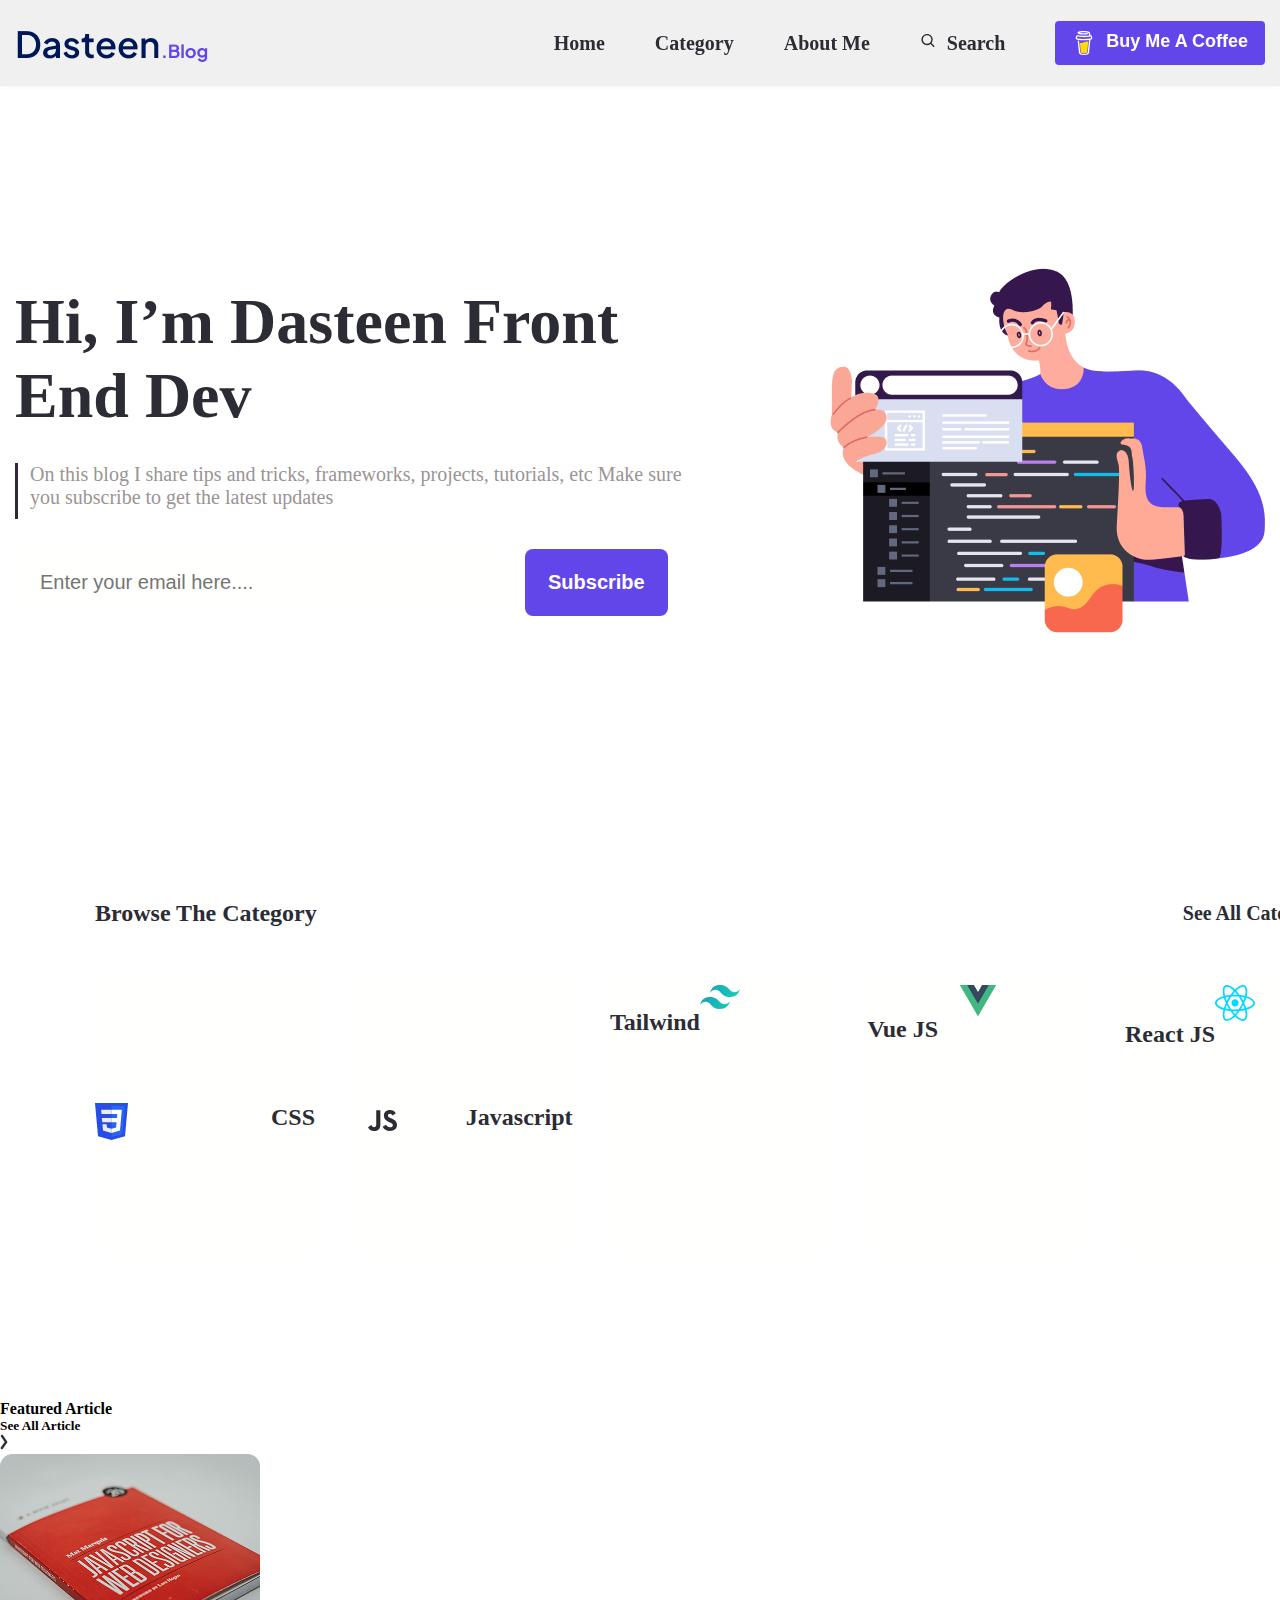
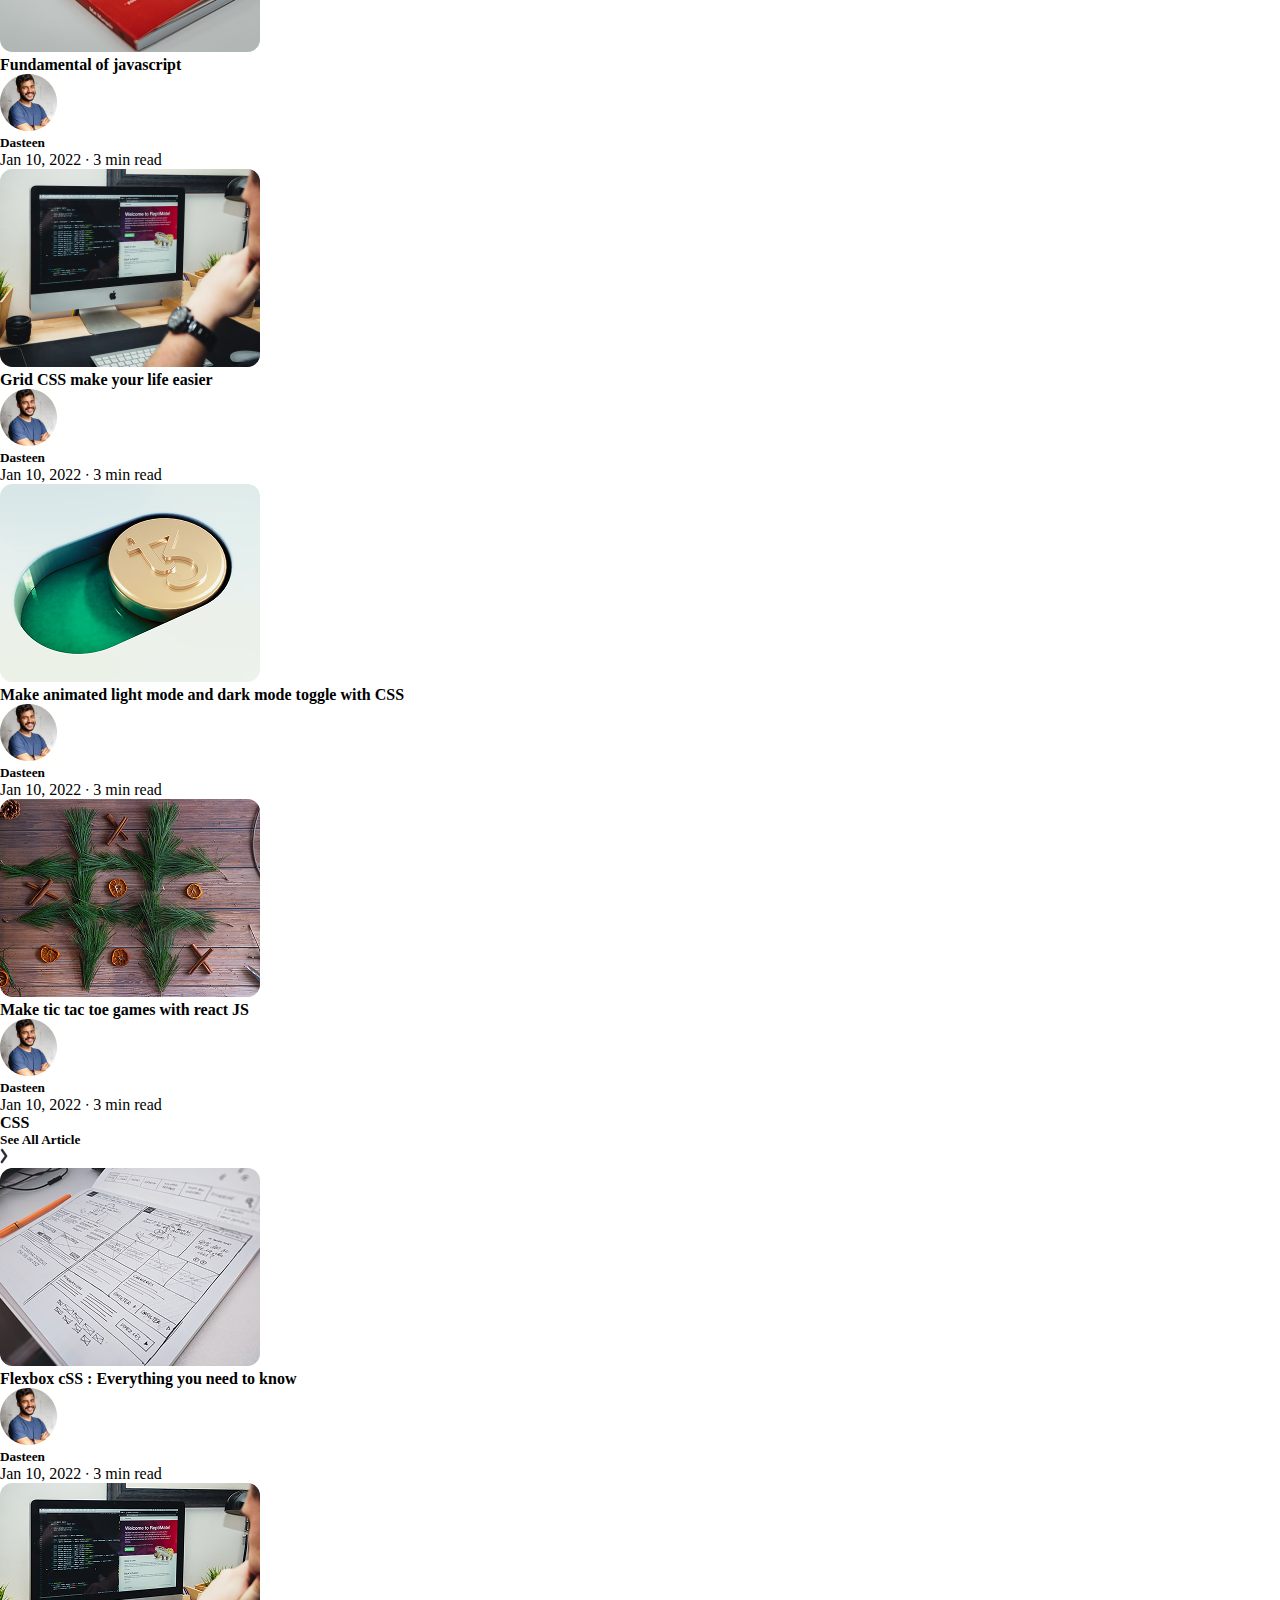
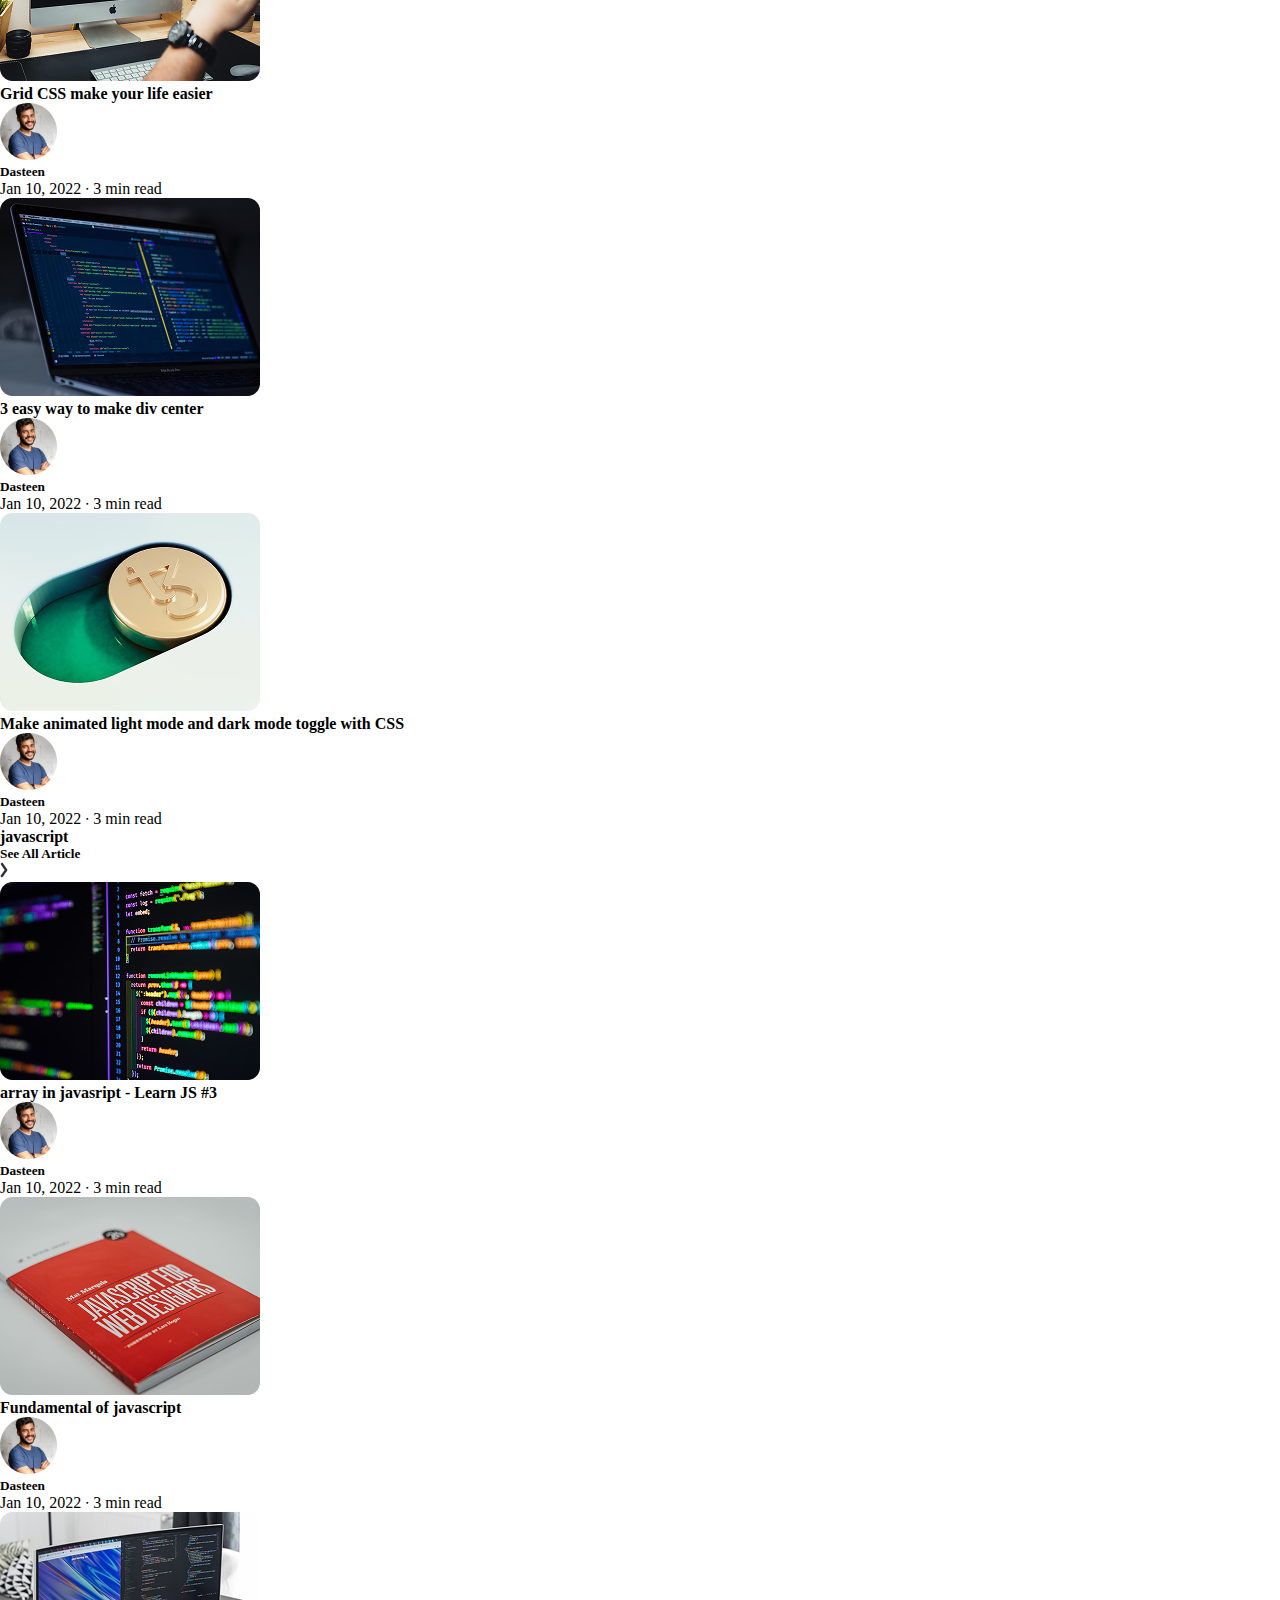
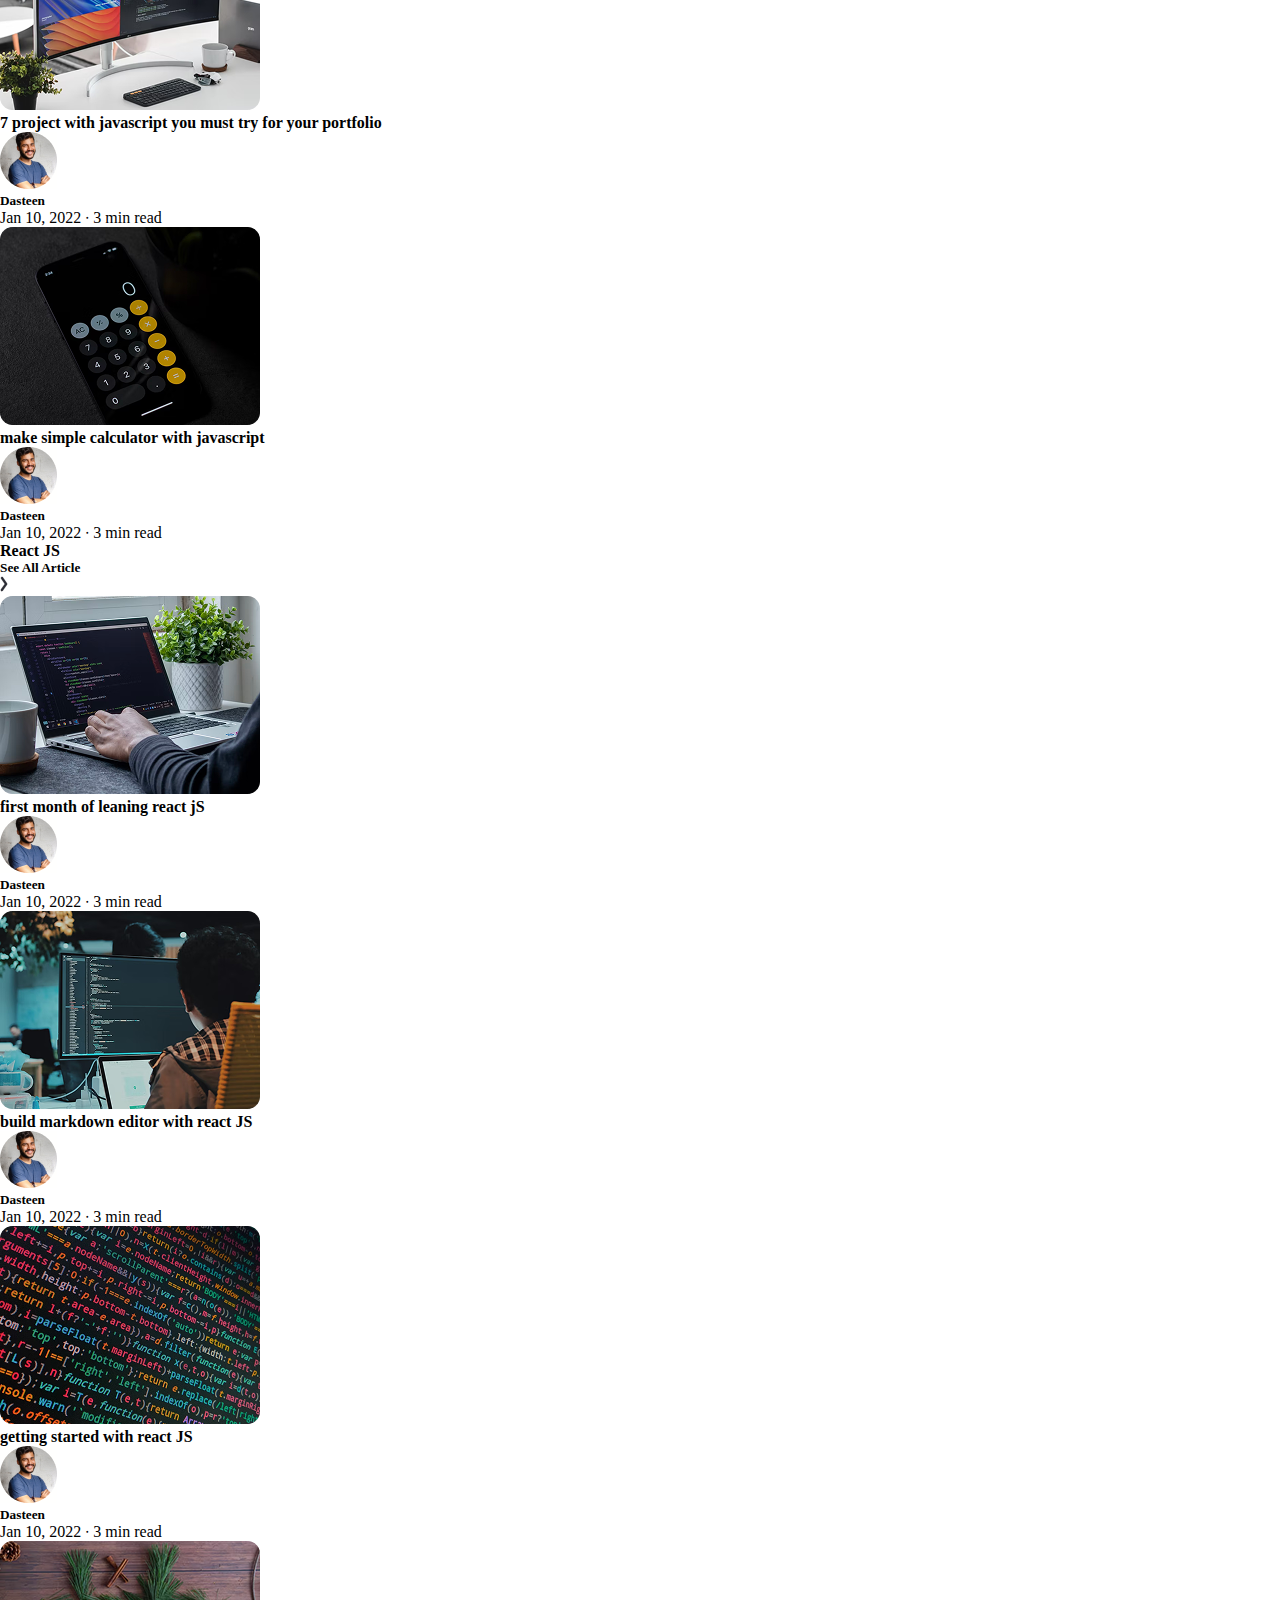
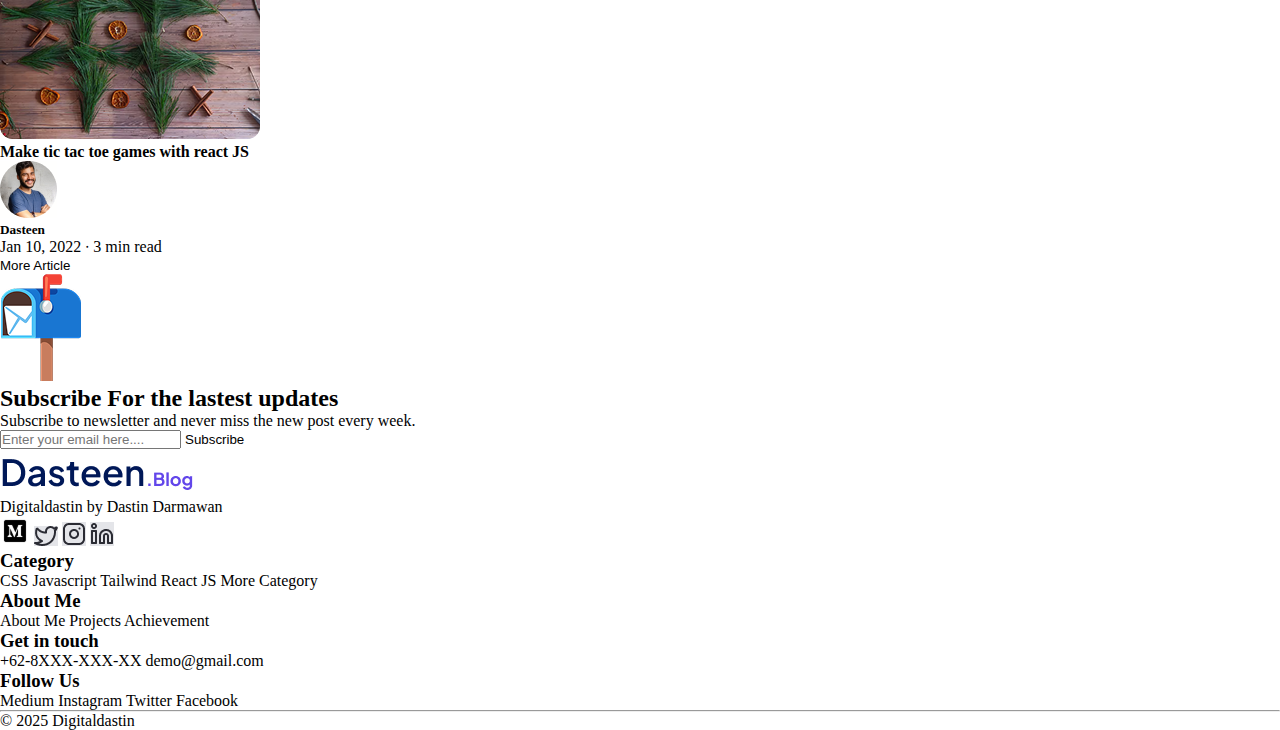
<file: Dasteen blog/index.html>
<!doctype html>
<html lang="en">
<head>
    <meta charset="UTF-8">
    <meta name="viewport"
          content="width=device-width, user-scalable=no, initial-scale=1.0, maximum-scale=1.0, minimum-scale=1.0">
    <meta http-equiv="X-UA-Compatible"
          content="ie=edge">
    <title>Dastin blog | HOME</title>
    <link rel="stylesheet"
          href="style.css">
    <link rel="stylesheet"
          href="rest.css">
</head>
<body>
    <header>
        <div class="header_w-1250">
        <img class="logo" src="img/Logo.png"
             alt="logo">
        <nav>
            <ul>
                <li><a href="#">Home</a></li>
                <li><a href="#">Category</a></li>
                <li><a href="#">About Me</a></li>
                <li><a href="#"><svg xmlns="http://www.w3.org/2000/svg" width="17" height="18" viewBox="0 0 17 18" fill="none">
                    <path d="M7.08329 13.2501C8.34057 13.2498 9.56161 12.8289 10.552 12.0544L13.6658 15.1682L14.6674 14.1667L11.5536 11.0528C12.3285 10.0623 12.7497 8.84102 12.75 7.58341C12.75 4.45896 10.2077 1.91675 7.08329 1.91675C3.95883 1.91675 1.41663 4.45896 1.41663 7.58341C1.41663 10.7079 3.95883 13.2501 7.08329 13.2501ZM7.08329 3.33341C9.42717 3.33341 11.3333 5.23954 11.3333 7.58341C11.3333 9.92729 9.42717 11.8334 7.08329 11.8334C4.73942 11.8334 2.83329 9.92729 2.83329 7.58341C2.83329 5.23954 4.73942 3.33341 7.08329 3.33341Z" fill="#2B2C34"/>
                </svg>Search</a></li>
                <li><button><svg xmlns="http://www.w3.org/2000/svg" width="24" height="24" viewBox="0 0 24 24"
                               fill="none">
                    <path d="M20.2161 6.41496L20.0841 5.74896C19.9651 5.15096 19.6961 4.58596 19.0831 4.36996C18.8861 4.30096 18.6631 4.27196 18.5131 4.12896C18.3611 3.98596 18.3171 3.76296 18.2821 3.55696C18.2171 3.17896 18.1571 2.80096 18.0901 2.42396C18.0331 2.09896 17.9881 1.73396 17.8401 1.43696C17.6451 1.03696 17.2431 0.802961 16.8441 0.648961C16.6393 0.57239 16.4303 0.507617 16.2181 0.454961C15.2181 0.191961 14.1681 0.0949609 13.1411 0.0389609C11.9078 -0.0288453 10.6713 -0.00812547 9.44105 0.100961C8.52605 0.183961 7.56105 0.284961 6.69105 0.600961C6.37305 0.716961 6.04505 0.856961 5.80305 1.10196C5.50605 1.40396 5.41005 1.87196 5.62605 2.24796C5.78005 2.51496 6.04105 2.70396 6.31805 2.82796C6.67805 2.98996 7.05505 3.11196 7.44105 3.19396C8.51605 3.43196 9.63005 3.52496 10.7281 3.56396C11.9461 3.61396 13.1651 3.57396 14.3781 3.44596C14.6771 3.41296 14.9761 3.37296 15.2741 3.32696C15.6261 3.27296 15.8521 2.81396 15.7481 2.49296C15.6241 2.10996 15.2911 1.96196 14.9141 2.01996C14.4481 2.09396 13.9541 2.12796 13.5321 2.16596C12.3551 2.24596 11.1741 2.24796 9.99605 2.17196C9.60952 2.14638 9.22372 2.1107 8.83905 2.06496C8.75305 2.05496 8.65905 2.03996 8.58105 2.02896C8.33805 1.99296 8.09705 1.94896 7.85705 1.89896C7.74605 1.87196 7.74605 1.71396 7.85705 1.68696H7.86205C8.13905 1.62696 8.41905 1.57896 8.70005 1.53996H8.70205C8.83305 1.53096 8.96505 1.50796 9.09605 1.49196C10.234 1.37386 11.3787 1.33376 12.5221 1.37196C13.1961 1.39096 13.8691 1.43896 14.5391 1.51596L14.7671 1.54696C15.0341 1.58696 15.3001 1.63496 15.5651 1.69196C15.9571 1.77696 16.4601 1.80496 16.6351 2.23396C16.6901 2.37096 16.7151 2.52196 16.7461 2.66496L17.0651 4.14896C17.0718 4.18078 17.072 4.21365 17.0655 4.24553C17.059 4.27741 17.046 4.30761 17.0273 4.33425C17.0087 4.36089 16.9847 4.3834 16.957 4.40038C16.9292 4.41737 16.8983 4.42846 16.8661 4.43296H16.8631C16.8261 4.43896 16.7881 4.44296 16.7511 4.44796C15.1781 4.64865 13.5938 4.74719 12.0081 4.74296C10.4369 4.74134 8.86736 4.6398 7.30905 4.43896C7.16905 4.42196 7.01605 4.39696 6.89205 4.37896C6.56605 4.33096 6.24305 4.27096 5.91905 4.21796C5.52605 4.15296 5.15105 4.18596 4.79605 4.37896C4.50605 4.53896 4.26905 4.78296 4.12105 5.07996C3.96705 5.39596 3.92205 5.73996 3.85405 6.07996C3.78505 6.41996 3.67805 6.78696 3.71905 7.13596C3.80605 7.88896 4.33205 8.50096 5.08905 8.63796C8.83252 9.30602 12.6526 9.43265 16.4321 9.01396C16.5039 9.00579 16.5766 9.01384 16.6449 9.03751C16.7131 9.06118 16.7752 9.09987 16.8266 9.15073C16.8779 9.20159 16.9172 9.26333 16.9415 9.33138C16.9658 9.39944 16.9745 9.47208 16.9671 9.54396L16.8961 10.241L15.8781 20.148C15.8371 20.558 15.8311 20.98 15.7531 21.385C15.6311 22.022 15.2001 22.413 14.5711 22.556C13.9941 22.687 13.4061 22.756 12.8151 22.761C12.1591 22.765 11.5051 22.736 10.8491 22.739C10.1501 22.743 9.29305 22.679 8.75405 22.159C8.27905 21.701 8.21405 20.985 8.14905 20.366L7.41805 13.353L7.09605 10.259C7.05905 9.90796 6.81005 9.56396 6.41805 9.58096C6.08205 9.59596 5.70005 9.88096 5.74005 10.26L5.96805 12.445L6.91705 21.557C7.06405 22.901 8.09105 23.625 9.36305 23.829C10.1051 23.949 10.8661 23.973 11.6201 23.985C12.5861 24.001 13.5621 24.038 14.5121 23.863C15.9201 23.605 16.9771 22.665 17.1281 21.206C17.4681 17.874 17.8111 14.543 18.1521 11.211L18.3671 9.12396C18.3776 9.02047 18.4213 8.92315 18.4915 8.84641C18.5618 8.76968 18.6549 8.71762 18.7571 8.69796C19.1591 8.61996 19.5441 8.48596 19.8311 8.17996C20.2861 7.69196 20.3771 7.05696 20.2161 6.41496ZM18.7381 7.18696C18.5931 7.32396 18.3751 7.38796 18.1601 7.41996C15.7441 7.77896 13.2941 7.95996 10.8521 7.87996C9.10405 7.81996 7.37505 7.62596 5.64505 7.38196C5.47505 7.35796 5.29205 7.32696 5.17505 7.20196C4.95505 6.96596 5.06405 6.49196 5.12105 6.20696C5.17305 5.94696 5.27305 5.59796 5.58405 5.56096C6.06805 5.50396 6.63005 5.70896 7.11005 5.78096C7.68705 5.86896 8.26605 5.93996 8.84705 5.99296C11.3271 6.21896 13.8491 6.18296 16.3191 5.85296C16.7691 5.79296 17.2181 5.72296 17.6641 5.64296C18.0631 5.57096 18.5041 5.43696 18.7441 5.84896C18.9101 6.12996 18.9321 6.50596 18.9061 6.82296C18.8982 6.9614 18.8377 7.0916 18.7371 7.18696H18.7381Z" fill="#FFFFFE"/>
                    <path d="M9.47012 11.8751C10.7391 11.8751 11.7171 11.4571 12.5791 11.0871C13.3481 10.7581 14.0131 10.4741 14.8391 10.4741C15.2901 10.4783 15.737 10.5588 16.1611 10.7121L15.2211 20.6621C15.1561 21.4421 14.5051 22.0421 13.7221 22.0421C13.7221 22.0421 12.3831 22.1071 11.9361 22.1071C11.5211 22.1071 10.2781 22.0421 10.2781 22.0421C9.49512 22.0421 8.84312 21.4421 8.77812 20.6621L7.90112 11.6581C8.41195 11.8008 8.93973 11.8738 9.47012 11.8751Z" fill="#FFDD00"/>
                </svg>buy Me a Coffee</button></li>
            </ul>
        </nav>
        </div>
    </header>
    <main>
        <section class="about-Dasteen">
            <div class="section-about_w-1250">
            <div>
                <h1>Hi, i’m Dasteen
                Front end dev</h1>
                <div>
                    <svg xmlns="http://www.w3.org/2000/svg"
                         width="3"
                         height="56"
                         viewBox="0 0 3 56"
                         fill="none">
                        <line x1="1.5"
                              y1="-3.27835e-08"
                              x2="1.5"
                              y2="56"
                              stroke="#2B2C34"
                              stroke-width="3"/>
                    </svg>
                    <p>On this blog I share tips and tricks, frameworks, projects, tutorials, etc
                        Make sure you subscribe to get the latest updates</p>
                </div>
                <form>
                    <input type="text"
                           placeholder="Enter your email here....">
                    <button>Subscribe</button>
                </form>
            </div>
            <img src="img/Dasteen.png"
                 alt="Dasteen">
            </div>
        </section>
        <section class="categories">
            <div class="section-categories_w-1250">
                <div class="category">
                    <h4>Browse the category</h4>
                    <div class="swing">
                        <h5>see all category</h5>
                            <svg class="arrow" xmlns="http://www.w3.org/2000/svg"
                                 width="8"
                                 height="16"
                                 viewBox="0 0 8 16"
                                 fill="none">
                                <path d="M2.12695 0.856445L2.23145 0.875C2.33432 0.900215 2.43306 0.94395 2.52344 1.00391L2.61035 1.06934C2.69275 1.13808 2.76513 1.22049 2.8252 1.31348L6.92969 7.29883L6.98047 7.37793C7.0915 7.56772 7.15037 7.7911 7.15039 8.01855C7.15039 8.27844 7.07341 8.53298 6.92969 8.73828L6.92871 8.73926L2.67969 14.7256C2.60597 14.83 2.51584 14.9188 2.41406 14.9883L2.30859 15.0518C2.16579 15.1244 2.00919 15.1567 1.85156 15.1475V15.1484C1.64088 15.1489 1.43931 15.0728 1.27246 14.9375L1.20312 14.876C1.1278 14.8027 1.06254 14.7178 1.00977 14.624L0.960938 14.5273C0.901575 14.3951 0.866058 14.2508 0.854492 14.1035C0.842971 13.9563 0.856025 13.8077 0.893555 13.666L0.925781 13.5615C0.96268 13.459 1.01249 13.3624 1.07422 13.2754L1.0752 13.2744L4.82129 8.01172L1.20898 2.74023V2.73926C1.12819 2.62208 1.06808 2.48873 1.03223 2.34668C0.996245 2.20408 0.98469 2.05462 0.998047 1.90723L1.0127 1.79785C1.0319 1.68914 1.06544 1.584 1.11133 1.48535C1.17253 1.35384 1.25551 1.23579 1.35742 1.13965C1.45879 1.03625 1.57848 0.956653 1.70996 0.907227L1.81152 0.875977C1.91463 0.850571 2.02118 0.843688 2.12695 0.856445Z"
                                      fill="#2B2C34"
                                      stroke="#2B2C34"
                                      stroke-width="0.3"/>
                            </svg>
                    </div>
                </div>
                <div class="cards">
                    <div class="card">
                        <div>
                        <svg xmlns="http://www.w3.org/2000/svg" width="33" height="37" viewBox="0 0 33 37" fill="none">
                        <path d="M16.4798 37L3.00326 33.3013L0 0H33L29.9936 33.2962L16.4798 37Z" fill="#264DE4"/>
                        <path d="M27.4198 31.1759L29.9889 2.72278H16.5V34.1688L27.4198 31.1759Z" fill="#2965F1"/>
                        <path d="M6.88492 15.0739L7.25514 19.1581H16.5001V15.0739H6.88492ZM6.14087 6.80725L6.51639 10.8915H16.5001V6.80725H6.14087ZM16.5001 25.6812L16.482 25.6859L11.881 24.4577L11.5869 21.2003H7.43973L8.01847 27.6133L16.4811 29.9357L16.5001 29.9306V25.6812Z" fill="#EBEBEB"/>
                        <path d="M26.0887 15.0739L26.8345 6.80725H16.4857V10.8915H22.307L21.9311 15.0739H16.4857V19.1581H21.5729L21.0933 24.4552L16.4856 25.6846V29.9338L24.9549 27.6133L25.017 26.9232L25.988 16.1706L26.0887 15.0739Z" fill="white"/>
                    </svg>
                        </div>
                        <p>CSS</p>
                    </div>
                    <div class="card">
                        <div>
                        <svg xmlns="http://www.w3.org/2000/svg" width="60" height="60" viewBox="0 0 60 60" fill="none">
                            <rect width="60" height="60" rx="7.45763" fill="#FFFFFE"/>
                            <path d="M15.0002 36.1433L18.3667 34.0646C19.0162 35.2395 19.607 36.2336 21.0243 36.2336C22.3827 36.2336 23.2394 35.6915 23.2394 33.5827V19.2413H27.3735V33.6423C27.3735 38.0109 24.8635 39.9995 21.2014 39.9995C17.8942 39.9995 15.9745 38.252 15 36.143L15.0002 36.1433ZM29.619 35.6913L32.9851 33.7029C33.8714 35.1794 35.0231 36.264 37.0605 36.264C38.7736 36.264 39.8659 35.3901 39.8659 34.1849C39.8659 32.7388 38.7437 32.2265 36.8538 31.3832L35.8204 30.9308C32.8377 29.6357 30.8592 28.0087 30.8592 24.574C30.8592 21.4104 33.2216 19 36.913 19C39.5413 19 41.4312 19.9341 42.7895 22.3745L39.5705 24.4837C38.8616 23.1882 38.0941 22.6761 36.9129 22.6761C35.702 22.6761 34.9342 23.4594 34.9342 24.4837C34.9342 25.749 35.702 26.2615 37.4738 27.0449L38.5073 27.4967C42.0215 29.0335 44 30.6 44 34.1248C44 37.9213 41.0765 40 37.149 40C33.3101 40 30.8295 38.1321 29.6188 35.6915" fill="#2B2C34"/>
                        </svg>
                        </div>
                        <p>javascript</p>
                    </div>
                    <div class="card">
                        <div>
                        <svg xmlns="http://www.w3.org/2000/svg" width="40" height="24" viewBox="0 0 40 24" fill="none">
                            <g clip-path="url(#clip0_8868_245)">
                                <path d="M20 0C14.6667 0 11.3333 2.65979 10 7.97922C12 5.31943 14.3333 4.32203 17 4.98701C18.5214 5.36634 19.6089 6.46738 20.8127 7.68592C22.7736 9.67122 25.043 11.9688 30 11.9688C35.3333 11.9688 38.6667 9.30904 40 3.98961C38 6.6494 35.6667 7.6468 33 6.98182C31.4786 6.60249 30.3911 5.50145 29.1873 4.28291C27.2264 2.29761 24.957 0 20 0ZM10 11.9688C4.66672 11.9688 1.33328 14.6286 0 19.9481C2 17.2883 4.33328 16.2909 7 16.9558C8.52141 17.3352 9.60891 18.4362 10.8127 19.6548C12.7736 21.6401 15.043 23.9377 20 23.9377C25.3333 23.9377 28.6667 21.2779 30 15.9584C28 18.6182 25.6667 19.6156 23 18.9506C21.4786 18.5713 20.3911 17.4703 19.1873 16.2517C17.2264 14.2664 14.957 11.9688 10 11.9688Z" fill="url(#paint0_linear_8868_245)"/>
                            </g>
                            <defs>
                                <linearGradient id="paint0_linear_8868_245" x1="-1.1112" y1="7.66005" x2="33.3904" y2="27.6049" gradientUnits="userSpaceOnUse">
                                    <stop stop-color="#2298BD"/>
                                    <stop offset="1" stop-color="#0ED7B5"/>
                                </linearGradient>
                                <clipPath id="clip0_8868_245">
                                    <rect width="40" height="24" fill="white"/>
                                </clipPath>
                            </defs>
                        </svg>
                        </div>
                        <p>Tailwind</p>
                    </div>
                    <div class="card">
                        <div>
                        <svg xmlns="http://www.w3.org/2000/svg" width="36" height="31" viewBox="0 0 36 31" fill="none">
                            <path d="M28.8 0H36L18 30.9719L0 0H13.77L18 7.1819L22.14 0H28.8Z" fill="#41B883"/>
                            <path d="M0 0L18 30.9719L36 0H28.8L18 18.5832L7.11 0H0Z" fill="#41B883"/>
                            <path d="M7.11011 0L18.0001 18.6729L28.8001 0H22.1401L18.0001 7.1819L13.7701 0H7.11011Z" fill="#35495E"/>
                        </svg>
                        </div>
                        <p>Vue JS</p>
                    </div>
                    <div class="card">
                        <div>
                        <svg xmlns="http://www.w3.org/2000/svg" width="40" height="36" viewBox="0 0 40 36" fill="none">
                            <g clip-path="url(#clip0_8868_364)">
                                <path d="M32.888 11.6565C32.4623 11.5089 32.033 11.3722 31.6005 11.2465C31.6731 10.9465 31.74 10.6501 31.7994 10.3589C32.7741 5.57773 32.1369 1.72588 29.9605 0.457674C27.8737 -0.758116 24.4611 0.509621 21.0145 3.54073C20.6749 3.83999 20.3427 4.14788 20.0184 4.4641C19.8013 4.25382 19.5804 4.04763 19.3558 3.84562C15.7436 0.604674 12.123 -0.761274 9.94891 0.510568C7.86406 1.73015 7.24672 5.35115 8.12422 9.88241C8.21152 10.3312 8.31009 10.7776 8.41984 11.2214C7.90734 11.3685 7.41281 11.5251 6.93953 11.6919C2.70453 13.184 0 15.5223 0 17.9477C0 20.4527 2.90344 22.9653 7.31437 24.4888C7.67198 24.6118 8.03256 24.7258 8.39578 24.8306C8.27782 25.3085 8.17309 25.7897 8.08172 26.2735C7.24516 30.7261 7.89844 34.2615 9.97766 35.4734C12.1252 36.7248 15.7295 35.4386 19.2391 32.3384C19.5236 32.0863 19.802 31.8271 20.0737 31.561C20.4249 31.9035 20.7855 32.2359 21.155 32.558C24.5547 35.5141 27.9122 36.7078 29.9894 35.4926C32.1348 34.2375 32.8322 30.4395 31.9269 25.8187C31.8556 25.4567 31.7756 25.0965 31.687 24.7384C31.9402 24.6626 32.1886 24.5846 32.4308 24.5035C37.0164 22.9683 40 20.4862 40 17.9477C40 15.5134 37.2081 13.1594 32.888 11.6565ZM31.8934 22.8645C31.6747 22.9376 31.4503 23.0082 31.2216 23.0769C30.7153 21.4574 30.0322 19.7354 29.1961 17.956C29.9939 16.2192 30.6508 14.5191 31.1428 12.9102C31.552 13.0299 31.9491 13.156 32.3319 13.2891C36.0334 14.5769 38.2912 16.4807 38.2912 17.9477C38.2912 19.5102 35.8528 21.5387 31.8934 22.8645ZM30.2506 26.1541C30.6509 28.1973 30.708 30.0446 30.4428 31.4889C30.2047 32.7866 29.7256 33.6517 29.1331 33.9983C27.8727 34.7357 25.1769 33.7773 22.2695 31.249C21.9258 30.9496 21.5904 30.6405 21.2638 30.3222C22.3909 29.0766 23.5173 27.6285 24.6167 26.0202C26.5505 25.8468 28.3773 25.5633 30.0341 25.1763C30.1139 25.5004 30.1861 25.8265 30.2506 26.1541ZM13.6369 33.8709C12.4053 34.3103 11.4244 34.3229 10.8314 33.9775C9.56969 33.2422 9.04516 30.4034 9.76062 26.5956C9.84567 26.1456 9.94306 25.6981 10.0527 25.2536C11.6911 25.6199 13.5047 25.8833 15.443 26.0422C16.5498 27.6159 17.7087 29.0624 18.8767 30.329C18.6285 30.5717 18.3744 30.8082 18.1147 31.0383C16.5627 32.4091 15.0075 33.3817 13.6369 33.8709ZM7.86719 22.8549C5.91672 22.1812 4.30594 21.3056 3.20188 20.3502C2.20969 19.4917 1.70891 18.6393 1.70891 17.9477C1.70891 16.4758 3.88031 14.5984 7.50203 13.3225C7.94156 13.1677 8.40156 13.0217 8.87891 12.8846C9.37953 14.5299 10.0361 16.2501 10.8284 17.9897C10.0258 19.7549 9.35984 21.5027 8.85437 23.1674C8.52283 23.0714 8.19367 22.9672 7.86719 22.8549ZM9.80125 9.55067C9.04953 5.66852 9.54875 2.74004 10.8052 2.00504C12.1433 1.2222 15.1023 2.33836 18.2212 5.13688C18.4246 5.31979 18.6247 5.5064 18.8214 5.69662C17.6592 6.95773 16.5109 8.39346 15.4139 9.95789C13.5327 10.1341 11.7319 10.417 10.0763 10.7961C9.97425 10.3834 9.88255 9.96821 9.80125 9.55083V9.55067ZM27.0555 13.8561C26.6644 13.1736 26.2589 12.4996 25.8391 11.8346C27.1153 11.9977 28.3381 12.2142 29.4864 12.4788C29.1417 13.5955 28.712 14.7628 28.2063 15.9596C27.8366 15.2508 27.4529 14.5495 27.0555 13.8561ZM20.0192 6.93073C20.8073 7.79362 21.5967 8.75694 22.3731 9.8022C20.7981 9.72703 19.2205 9.72672 17.6455 9.80125C18.4227 8.76562 19.2188 7.80357 20.0192 6.93073ZM12.9378 13.868C12.5454 14.5558 12.1689 15.2527 11.8086 15.9582C11.3111 14.7656 10.8853 13.5929 10.5377 12.4605C11.6789 12.2025 12.8959 11.9916 14.1641 11.8315C13.7396 12.5005 13.3307 13.1794 12.9378 13.8678V13.868ZM14.2005 24.1867C12.8903 24.0389 11.655 23.8389 10.5141 23.5878C10.8672 22.4352 11.3023 21.2376 11.8106 20.0194C12.1723 20.7255 12.5504 21.4228 12.9445 22.1109C13.3498 22.8183 13.7695 23.5111 14.2005 24.1867ZM20.0664 29.0862C19.2564 28.2033 18.4486 27.2264 17.6597 26.1757C18.4256 26.206 19.2064 26.2215 20 26.2215C20.8153 26.2215 21.6213 26.203 22.4145 26.1674C21.6356 27.2369 20.8492 28.2153 20.0664 29.0862ZM28.2223 19.9572C28.757 21.1888 29.2077 22.3801 29.5655 23.513C28.4058 23.7805 27.1536 23.9958 25.8342 24.1558C26.257 23.4785 26.6664 22.7928 27.0622 22.099C27.4646 21.3939 27.8514 20.6798 28.2223 19.9572ZM25.582 21.2363C24.9761 22.2999 24.3361 23.3434 23.6631 24.365C22.444 24.4522 21.2222 24.4956 20 24.4949C18.7552 24.4949 17.5444 24.4558 16.3784 24.3794C15.6878 23.3601 15.0357 22.3148 14.4233 21.2458H14.4234C13.8139 20.1824 13.2446 19.096 12.7167 17.9889C13.2433 16.8816 13.8109 15.7946 14.4183 14.7304L14.4181 14.7306C15.0253 13.6661 15.6723 12.6253 16.3577 11.6104C17.5472 11.5195 18.767 11.4721 19.9998 11.4721H20C21.2384 11.4721 22.4598 11.5199 23.6491 11.6115C24.3275 12.6249 24.9704 13.6621 25.5764 14.7213C26.1858 15.7831 26.7609 16.8648 27.3008 17.9644C26.7665 19.0753 26.1932 20.1666 25.582 21.2363ZM29.107 1.95357C30.4464 2.7342 30.9673 5.88215 30.1258 10.0103C30.072 10.2737 30.0117 10.5419 29.9461 10.814C28.2864 10.4268 26.4844 10.139 24.5977 9.9601C23.4986 8.37846 22.3597 6.94052 21.2164 5.69567C21.516 5.40381 21.8228 5.11951 22.1364 4.84304C25.0895 2.24615 27.8495 1.22078 29.107 1.95357ZM20 14.3382C21.9727 14.3382 23.5719 15.9543 23.5719 17.9477C23.5719 19.9411 21.9727 21.5572 20 21.5572C18.0273 21.5572 16.4281 19.9411 16.4281 17.9477C16.4281 15.9543 18.0273 14.3382 20 14.3382Z" fill="#00D8FF"/>
                            </g>
                            <defs>
                                <clipPath id="clip0_8868_364">
                                    <rect width="40" height="36" fill="white"/>
                                </clipPath>
                            </defs>
                        </svg>
                        </div>
                        <p>React JS</p>
                    </div>
                </div>
            </div>
        </section>
        <section class="section-featured-article">
            <div class="section-featured-article_w-1250">
                <div class="section-featured-article_content">
                    <h4>Featured Article</h4>
                    <div class="swing">
                    <h5>See All Article</h5>
                    <svg class="arrow" xmlns="http://www.w3.org/2000/svg"
                         width="8"
                         height="16"
                         viewBox="0 0 8 16"
                         fill="none">
                        <path d="M2.12695 0.856445L2.23145 0.875C2.33432 0.900215 2.43306 0.94395 2.52344 1.00391L2.61035 1.06934C2.69275 1.13808 2.76513 1.22049 2.8252 1.31348L6.92969 7.29883L6.98047 7.37793C7.0915 7.56772 7.15037 7.7911 7.15039 8.01855C7.15039 8.27844 7.07341 8.53298 6.92969 8.73828L6.92871 8.73926L2.67969 14.7256C2.60597 14.83 2.51584 14.9188 2.41406 14.9883L2.30859 15.0518C2.16579 15.1244 2.00919 15.1567 1.85156 15.1475V15.1484C1.64088 15.1489 1.43931 15.0728 1.27246 14.9375L1.20312 14.876C1.1278 14.8027 1.06254 14.7178 1.00977 14.624L0.960938 14.5273C0.901575 14.3951 0.866058 14.2508 0.854492 14.1035C0.842971 13.9563 0.856025 13.8077 0.893555 13.666L0.925781 13.5615C0.96268 13.459 1.01249 13.3624 1.07422 13.2754L1.0752 13.2744L4.82129 8.01172L1.20898 2.74023V2.73926C1.12819 2.62208 1.06808 2.48873 1.03223 2.34668C0.996245 2.20408 0.98469 2.05462 0.998047 1.90723L1.0127 1.79785C1.0319 1.68914 1.06544 1.584 1.11133 1.48535C1.17253 1.35384 1.25551 1.23579 1.35742 1.13965C1.45879 1.03625 1.57848 0.956653 1.70996 0.907227L1.81152 0.875977C1.91463 0.850571 2.02118 0.843688 2.12695 0.856445Z"
                              fill="#2B2C34"
                              stroke="#2B2C34"
                              stroke-width="0.3"/>
                    </svg>
                    </div>
                </div>
                <div class="cards">
                    <div class="card">
                        <div>
                        <img src="img/article_img1.png"
                             alt="img">
                        <h4>Fundamental of javascript</h4>
                        </div>
                        <div>
                            <img src="img/author.png"
                                 alt="author">
                            <div class="name-date">
                            <h5>Dasteen</h5>
                            <p>Jan 10, 2022     ∙     3 min read</p>
                            </div>
                        </div>
                    </div>
                    <div class="card">
                        <div>
                            <img src="img/article-img2.png"
                                 alt="img">
                            <h4>Grid CSS make your life easier</h4>
                        </div>
                        <div>
                            <img src="img/author.png"
                                 alt="author">
                            <div class="name-date">
                            <h5>Dasteen</h5>
                            <p>Jan 10, 2022     ∙     3 min read</p>
                            </div>
                        </div>
                    </div>
                    <div class="card">
                        <div>
                            <img src="img/article_image3.png"
                                 alt="img">
                            <h4>Make animated light mode and dark mode toggle with CSS</h4>
                        </div>
                        <div>
                            <img src="img/author.png"
                                 alt="author">
                            <div class="name-date">
                            <h5>Dasteen</h5>
                            <p>Jan 10, 2022     ∙     3 min read</p>
                            </div>
                        </div>
                    </div>
                    <div class="card">
                        <div>
                            <img src="img/article-img4.png"
                                 alt="img">
                            <h4>Make tic tac toe games with react JS</h4>
                        </div>
                        <div>
                            <img src="img/author.png"
                                 alt="author">
                            <div class="name-date">
                            <h5>Dasteen</h5>
                            <p>Jan 10, 2022     ∙     3 min read</p>
                            </div>
                        </div>
                    </div>
                </div>
            </div>
        </section>
        <section class="section-css-article">
            <div class="section-css-article_w-1250">
                <div class="section-css-article_content">
                    <h4>CSS</h4>
                    <div class="swing">
                        <h5>See All Article</h5>
                        <svg class="arrow" xmlns="http://www.w3.org/2000/svg"
                             width="8"
                             height="16"
                             viewBox="0 0 8 16"
                             fill="none">
                            <path d="M2.12695 0.856445L2.23145 0.875C2.33432 0.900215 2.43306 0.94395 2.52344 1.00391L2.61035 1.06934C2.69275 1.13808 2.76513 1.22049 2.8252 1.31348L6.92969 7.29883L6.98047 7.37793C7.0915 7.56772 7.15037 7.7911 7.15039 8.01855C7.15039 8.27844 7.07341 8.53298 6.92969 8.73828L6.92871 8.73926L2.67969 14.7256C2.60597 14.83 2.51584 14.9188 2.41406 14.9883L2.30859 15.0518C2.16579 15.1244 2.00919 15.1567 1.85156 15.1475V15.1484C1.64088 15.1489 1.43931 15.0728 1.27246 14.9375L1.20312 14.876C1.1278 14.8027 1.06254 14.7178 1.00977 14.624L0.960938 14.5273C0.901575 14.3951 0.866058 14.2508 0.854492 14.1035C0.842971 13.9563 0.856025 13.8077 0.893555 13.666L0.925781 13.5615C0.96268 13.459 1.01249 13.3624 1.07422 13.2754L1.0752 13.2744L4.82129 8.01172L1.20898 2.74023V2.73926C1.12819 2.62208 1.06808 2.48873 1.03223 2.34668C0.996245 2.20408 0.98469 2.05462 0.998047 1.90723L1.0127 1.79785C1.0319 1.68914 1.06544 1.584 1.11133 1.48535C1.17253 1.35384 1.25551 1.23579 1.35742 1.13965C1.45879 1.03625 1.57848 0.956653 1.70996 0.907227L1.81152 0.875977C1.91463 0.850571 2.02118 0.843688 2.12695 0.856445Z"
                                  fill="#2B2C34"
                                  stroke="#2B2C34"
                                  stroke-width="0.3"/>
                        </svg>
                    </div>
                </div>
                <div class="cards">
                    <div class="card">
                        <div>
                            <img src="img/article-css1.png"
                                 alt="img">
                            <h4>Flexbox cSS : Everything you need to know</h4>
                        </div>
                        <div>
                            <img src="img/author.png"
                                 alt="author">
                            <div class="name-date">
                                <h5>Dasteen</h5>
                                <p>Jan 10, 2022     ∙     3 min read</p>
                            </div>
                        </div>
                    </div>
                    <div class="card">
                        <div>
                            <img src="img/article-css2.png"
                                 alt="img">
                            <h4>Grid CSS make your life easier</h4>
                        </div>
                        <div>
                            <img src="img/author.png"
                                 alt="author">
                            <div class="name-date">
                                <h5>Dasteen</h5>
                                <p>Jan 10, 2022     ∙     3 min read</p>
                            </div>
                        </div>
                    </div>
                    <div class="card">
                        <div>
                            <img src="img/article-css3.png"
                                 alt="img">
                            <h4>3 easy way to make div center</h4>
                        </div>
                        <div>
                            <img src="img/author.png"
                                 alt="author">
                            <div class="name-date">
                                <h5>Dasteen</h5>
                                <p>Jan 10, 2022     ∙     3 min read</p>
                            </div>
                        </div>
                    </div>
                    <div class="card">
                        <div>
                            <img src="img/article-css4.png"
                                 alt="img">
                            <h4>Make animated light mode and dark mode toggle with CSS</h4>
                        </div>
                        <div>
                            <img src="img/author.png"
                                 alt="author">
                            <div class="name-date">
                                <h5>Dasteen</h5>
                                <p>Jan 10, 2022     ∙     3 min read</p>
                            </div>
                        </div>
                    </div>
                </div>
            </div>
        </section>
        <section class="section-js-article">
            <div class="section-js-article_w-1250">
                <div class="section-js-article_content">
                    <h4>javascript</h4>
                    <div class="swing">
                        <h5>See All Article</h5>
                        <svg class="arrow" xmlns="http://www.w3.org/2000/svg"
                             width="8"
                             height="16"
                             viewBox="0 0 8 16"
                             fill="none">
                            <path d="M2.12695 0.856445L2.23145 0.875C2.33432 0.900215 2.43306 0.94395 2.52344 1.00391L2.61035 1.06934C2.69275 1.13808 2.76513 1.22049 2.8252 1.31348L6.92969 7.29883L6.98047 7.37793C7.0915 7.56772 7.15037 7.7911 7.15039 8.01855C7.15039 8.27844 7.07341 8.53298 6.92969 8.73828L6.92871 8.73926L2.67969 14.7256C2.60597 14.83 2.51584 14.9188 2.41406 14.9883L2.30859 15.0518C2.16579 15.1244 2.00919 15.1567 1.85156 15.1475V15.1484C1.64088 15.1489 1.43931 15.0728 1.27246 14.9375L1.20312 14.876C1.1278 14.8027 1.06254 14.7178 1.00977 14.624L0.960938 14.5273C0.901575 14.3951 0.866058 14.2508 0.854492 14.1035C0.842971 13.9563 0.856025 13.8077 0.893555 13.666L0.925781 13.5615C0.96268 13.459 1.01249 13.3624 1.07422 13.2754L1.0752 13.2744L4.82129 8.01172L1.20898 2.74023V2.73926C1.12819 2.62208 1.06808 2.48873 1.03223 2.34668C0.996245 2.20408 0.98469 2.05462 0.998047 1.90723L1.0127 1.79785C1.0319 1.68914 1.06544 1.584 1.11133 1.48535C1.17253 1.35384 1.25551 1.23579 1.35742 1.13965C1.45879 1.03625 1.57848 0.956653 1.70996 0.907227L1.81152 0.875977C1.91463 0.850571 2.02118 0.843688 2.12695 0.856445Z"
                                  fill="#2B2C34"
                                  stroke="#2B2C34"
                                  stroke-width="0.3"/>
                        </svg>
                    </div>
                </div>
                <div class="cards">
                    <div class="card">
                        <div>
                            <img src="img/img-js1.png"
                                 alt="img">
                            <h4>array in javasript - Learn JS #3</h4>
                        </div>
                        <div>
                            <img src="img/author.png"
                                 alt="author">
                            <div class="name-date">
                                <h5>Dasteen</h5>
                                <p>Jan 10, 2022     ∙     3 min read</p>
                            </div>
                        </div>
                    </div>
                    <div class="card">
                        <div>
                            <img src="img/img-js2.png"
                                 alt="img">
                            <h4>Fundamental of javascript</h4>
                        </div>
                        <div>
                            <img src="img/author.png"
                                 alt="author">
                            <div class="name-date">
                                <h5>Dasteen</h5>
                                <p>Jan 10, 2022     ∙     3 min read</p>
                            </div>
                        </div>
                    </div>
                    <div class="card">
                        <div>
                            <img src="img/img-js3.png"
                                 alt="img">
                            <h4>7 project with javascript you must try for your portfolio</h4>
                        </div>
                        <div>
                            <img src="img/author.png"
                                 alt="author">
                            <div class="name-date">
                                <h5>Dasteen</h5>
                                <p>Jan 10, 2022     ∙     3 min read</p>
                            </div>
                        </div>
                    </div>
                    <div class="card">
                        <div>
                            <img src="img/js-img4.png"
                                 alt="img">
                            <h4>make simple calculator with javascript</h4>
                        </div>
                        <div>
                            <img src="img/author.png"
                                 alt="author">
                            <div class="name-date">
                                <h5>Dasteen</h5>
                                <p>Jan 10, 2022     ∙     3 min read</p>
                            </div>
                        </div>
                    </div>
                </div>
            </div>
        </section>
        <section class="section-react-article">
            <div class="section-react-article_w-1250">
                <div class="section-react-article_content">
                    <h4>React JS</h4>
                    <div class="swing">
                        <h5>See All Article</h5>
                        <svg class="arrow" xmlns="http://www.w3.org/2000/svg"
                             width="8"
                             height="16"
                             viewBox="0 0 8 16"
                             fill="none">
                            <path d="M2.12695 0.856445L2.23145 0.875C2.33432 0.900215 2.43306 0.94395 2.52344 1.00391L2.61035 1.06934C2.69275 1.13808 2.76513 1.22049 2.8252 1.31348L6.92969 7.29883L6.98047 7.37793C7.0915 7.56772 7.15037 7.7911 7.15039 8.01855C7.15039 8.27844 7.07341 8.53298 6.92969 8.73828L6.92871 8.73926L2.67969 14.7256C2.60597 14.83 2.51584 14.9188 2.41406 14.9883L2.30859 15.0518C2.16579 15.1244 2.00919 15.1567 1.85156 15.1475V15.1484C1.64088 15.1489 1.43931 15.0728 1.27246 14.9375L1.20312 14.876C1.1278 14.8027 1.06254 14.7178 1.00977 14.624L0.960938 14.5273C0.901575 14.3951 0.866058 14.2508 0.854492 14.1035C0.842971 13.9563 0.856025 13.8077 0.893555 13.666L0.925781 13.5615C0.96268 13.459 1.01249 13.3624 1.07422 13.2754L1.0752 13.2744L4.82129 8.01172L1.20898 2.74023V2.73926C1.12819 2.62208 1.06808 2.48873 1.03223 2.34668C0.996245 2.20408 0.98469 2.05462 0.998047 1.90723L1.0127 1.79785C1.0319 1.68914 1.06544 1.584 1.11133 1.48535C1.17253 1.35384 1.25551 1.23579 1.35742 1.13965C1.45879 1.03625 1.57848 0.956653 1.70996 0.907227L1.81152 0.875977C1.91463 0.850571 2.02118 0.843688 2.12695 0.856445Z"
                                  fill="#2B2C34"
                                  stroke="#2B2C34"
                                  stroke-width="0.3"/>
                        </svg>
                    </div>
                </div>
                <div class="cards">
                    <div class="card">
                        <div>
                            <img src="img/img-react1.png"
                                 alt="img">
                            <h4>first month of leaning react jS</h4>
                        </div>
                        <div>
                            <img src="img/author.png"
                                 alt="author">
                            <div class="name-date">
                                <h5>Dasteen</h5>
                                <p>Jan 10, 2022     ∙     3 min read</p>
                            </div>
                        </div>
                    </div>
                    <div class="card">
                        <div>
                            <img src="img/img-react2.png"
                                 alt="img">
                            <h4>build markdown editor with react JS</h4>
                        </div>
                        <div>
                            <img src="img/author.png"
                                 alt="author">
                            <div class="name-date">
                                <h5>Dasteen</h5>
                                <p>Jan 10, 2022     ∙     3 min read</p>
                            </div>
                        </div>
                    </div>
                    <div class="card">
                        <div>
                            <img src="img/img-react3.png"
                                 alt="img">
                            <h4>getting started with react JS</h4>
                        </div>
                        <div>
                            <img src="img/author.png"
                                 alt="author">
                            <div class="name-date">
                                <h5>Dasteen</h5>
                                <p>Jan 10, 2022     ∙     3 min read</p>
                            </div>
                        </div>
                    </div>
                    <div class="card">
                        <div>
                            <img src="img/img-react4.png"
                                 alt="img">
                            <h4>Make tic tac toe games with react JS</h4>
                        </div>
                        <div>
                            <img src="img/author.png"
                                 alt="author">
                            <div class="name-date">
                                <h5>Dasteen</h5>
                                <p>Jan 10, 2022     ∙     3 min read</p>
                            </div>
                        </div>
                    </div>
                </div>
            </div>
        </section>
        <div class="button-bottom_w-1250">
        <button>More Article</button>
        </div>
        <section class="section-subscribe">
            <div class="section-subscribe_content_w-1250">
                <div>
                    <img src="img/img-bottom.png"
                         alt="img">
                </div>
                <h2>Subscribe For the lastest updates</h2>
                <p>Subscribe to newsletter and never miss the new post every week.</p>
                <form>
                    <input type="text"
                           placeholder="Enter your email here....">
                    <button>Subscribe</button>
                </form>
            </div>
        </section>
    </main>
    <footer>
        <div class="footer-content">
            <div>
        <img src="img/Logo.png"
             alt="logo">
        <p>Digitaldastin by Dastin Darmawan</p>
            <div class="social-icons">
                <a href="#"> <img src="img/medium-logo.png"
                     alt="img"></a>
                <a href="#"> <img src="img/vector-logo.png"
                     alt="img"></a>
                <a href="#"> <img src="img/instagram.png"
                     alt="img"></a>
                <a href="#"> <img src="img/linkedin.png"
                     alt="img"></a>
            </div>
            </div>
            <div class="footer-links">
                <h3>Category</h3>
                <a>CSS</a>
                <a>Javascript</a>
                <a>Tailwind</a>
                <a>React JS</a>
                <a>More Category</a>
            </div>
            <div class="footer-links">
                <h3>About Me</h3>
                <a>About Me</a>
                <a>Projects</a>
                <a>Achievement</a>
            </div>
            <div class="footer-links">
                <h3>Get in touch</h3>
                <a>+62-8XXX-XXX-XX</a>
                <a>demo@gmail.com</a>
            </div>
            <div class="footer-links">
                <h3>Follow Us</h3>
                <a>Medium</a>
                <a>Instagram</a>
                <a>Twitter</a>
                <a>Facebook</a>
            </div>
        </div>
        <div class="footer-bottom">
            <hr>
            <p>© 2025 Digitaldastin</p>
        </div>
    </footer>
</body>
</html>
</file>
<file: Dasteen blog/style.css>
@import url('https://fonts.googleapis.com/css2?family=Plus+Jakarta+Sans:ital,wght@0,200..800;1,200..800&display=swap');
/*------------------header-------------------*/
.header_w-1250{
    width: 1250px;
    height: 100%;
    margin: 0 auto;
    display: flex;
    justify-content: space-between;
    align-items: center;
}
header{
    width: 100%;
    height: 86px;
    display: flex;
    justify-content: center;
    align-items: center;
    background-color: #f0f0f0;
    box-shadow: 0 2px 4px rgba(0, 0, 0, 0.03);
    position: fixed;
    top: 0;
}
header nav{
    display: flex;
    justify-content: center;
    align-items: center;
}
header nav ul{
    display: flex;
    justify-content: center;
    align-items: center;
    gap: 50px;
}
header nav ul a{
    color: #2B2C34;
    font-size: 20px;
    font-weight: 700;
    text-transform: capitalize;
}
header nav ul a svg:nth-child(1){
    margin-right: 10px;
}
header nav ul button{
    color: #FFFFFE;
    font-size: 18px;
    font-weight: 700;
    text-transform: capitalize;
    display: flex;
    padding: 10px 17px;
    align-items: flex-start;
    gap: 10px;
    border-radius: 4px;
    background: #6246EA;
}
/*------------------section-about-Dasteen-------------*/
.section-about_w-1250{
    width: 1250px;
    height: 900px;
    margin: 0 auto;
    display: flex;
    justify-content: space-between;
    align-items: center;
}
.about-Dasteen{
    height: 100%;
    display: flex;
    justify-content: space-between;
    align-items: center;
}
.about-Dasteen h1{
    width: 617px;
    color: #2B2C34;
    font-size: 64px;
    font-weight: 700;
    text-transform: capitalize;
}
.about-Dasteen div:nth-child(2){
    display: flex;
    gap: 12px;
    margin: 30px 0 30px 0;
}
.about-Dasteen p{
    width: 652px;
    color: #9A9494;
    font-size: 20px;
    font-weight: 400;
}
.about-Dasteen form{
    display: flex;
    gap: 20px;
}
.about-Dasteen form input{
    display: flex;
    padding: 21px 200px 21px 25px;
    align-items: center;
    gap: 10px;
    border-radius: 8px;
    background: #FFFFFE;
    color:  #C0C0C0;
    font-size: 20px;
    font-weight: 400;
    border: none;
}
.about-Dasteen form button{
    display: flex;
    height: 67px;
    padding: 20px 23px 19px 23px;
    justify-content: center;
    align-items: center;
    gap: 10px;
    border-radius: 8px;
    background: #6246EA;
    color:  #FFFFFE;
    font-size: 20px;
    font-weight: 700;
    text-transform: capitalize;
}
/*------------section-categories------------------*/
.categories{
    width: 1440px;
    height: 500px;
    display: flex;
    justify-content: center;
    align-items: center;
    margin: 0 auto;
}
.section-categories_w-1250{
    width: 1250px;
    height: 100%;

}
.section-categories_w-1250 div:nth-child(1){
    display: flex;
    justify-content: space-between;
    align-items: center;
}
.section-categories_w-1250 div:nth-child(1) h4{
    color: #2B2C34;
    font-size: 24px;
    font-weight: 700;
    text-transform: capitalize;
}
.section-categories_w-1250 div:nth-child(1) h5{
    color: #2B2C34;
    text-align: right;
    font-size: 20px;
    font-weight: 700;
    text-transform: capitalize;
}
.section-categories_w-1250 div:nth-child(2){
    display: flex;
    justify-content: space-between;
    align-items: center;
    gap: 12px;
}
.section-categories_w-1250 div:nth-child(2) svg{
    margin-top: 8px;
}
.section-categories_w-1250 .cards{
    display: flex;
    justify-content: space-between;
    align-items: center;
    gap:  37px;
    margin-top: 50px;
}
.section-categories_w-1250 .card{
    width: 220px;
    height: 280px;
    border-radius: 8px;
    background: #FFFFFE;
}
.section-categories_w-1250 .card p{
    color:  #2B2C34;
    font-size: 24px;
    font-weight: 700;
    text-transform: capitalize;
}
.section-categories_w-1250 .card div{
    display: flex;
    flex-direction: column;
}
</file>
<file: Dasteen blog/rest.css>
/* Reset CSS */

* {

    margin: 0;

    padding: 0;

    box-sizing: border-box;

}



html, body {

    height: 100%;

}



a {

    text-decoration: none;

    color: inherit;

}



ul, ol {

    list-style: none;

}



table {

    border-collapse: collapse;

    border-spacing: 0;

}



button {

    border: none;

    background: none;

    cursor: pointer;

}



img {

    max-width: 100%;

    height: auto;

}
</file>
